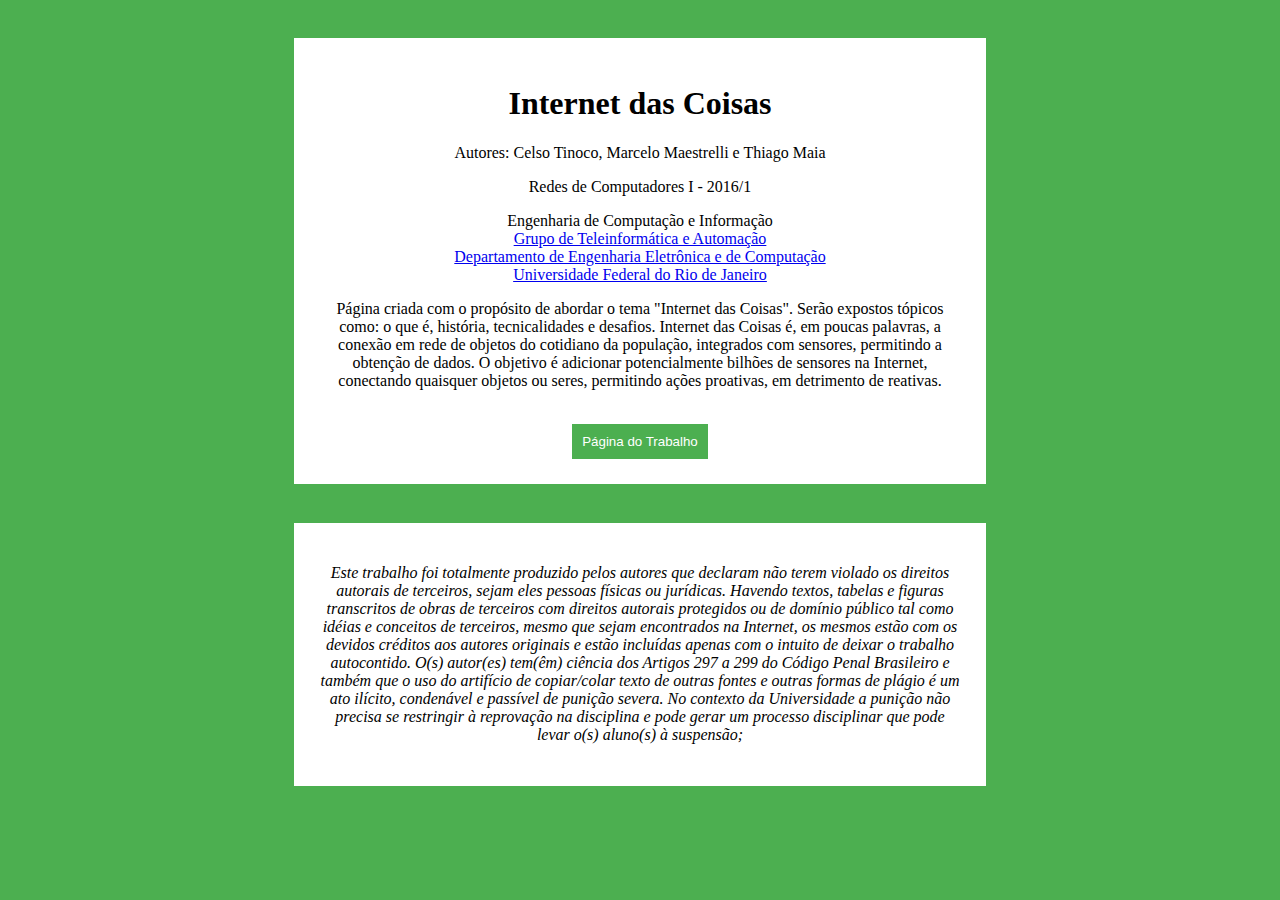
<file: index.html>
<!DOCTYPE html>
<meta charset="UTF-8"> 
<html>
    
  <head>
    <link rel="stylesheet" type="text/css" href="style.css">
    <title>Página Inicial: Internet das Coisas.</title>
  </head>

  <body>
    <div class="intropage">

      <h1 class="center"> Internet das Coisas </h1>
    
      <p class="center"> Autores: Celso Tinoco, Marcelo Maestrelli e Thiago Maia </p>
      <p class="center"> Redes de Computadores I - 2016/1 </p>
      <p class="center"> Engenharia de Computação e Informação<br> 
      <a href="http://www.gta.ufrj.br/"> Grupo de Teleinformática e Automação</a><br>
      <a href="https://www.del.ufrj.br/"> Departamento de Engenharia Eletrônica e de Computação</a><br>
      <a href="https://ufrj.br/"> Universidade Federal do Rio de Janeiro</a></p>
      <p class="center"> 
      Página criada com o propósito de abordar o tema "Internet das Coisas". Serão expostos tópicos como: o que é, história, tecnicalidades e desafios.
	  Internet das Coisas é, em poucas palavras, a conexão em rede de objetos do cotidiano da população, integrados com sensores, permitindo a obtenção de dados. O objetivo é adicionar potencialmente bilhões de sensores na Internet, conectando quaisquer objetos ou seres, permitindo ações proativas, em detrimento de reativas.</p>
      <br/>
      <div style="text-align: center;">
        <form action="iot.html">
          <input class="buttonintro" type="submit" value="Página do Trabalho">  
        </form>
      </div>
    </div>
    <div class="intropage">
    <p class="center"> <i>Este trabalho foi totalmente produzido pelos autores que declaram não terem violado os direitos autorais de terceiros, sejam eles pessoas físicas ou jurídicas. Havendo textos, tabelas e figuras transcritos de obras de terceiros com direitos autorais protegidos ou de domínio público tal como idéias e conceitos de terceiros, mesmo que sejam encontrados na Internet, os mesmos estão com os devidos créditos aos autores originais e estão incluídas apenas com o intuito de deixar o trabalho autocontido. O(s) autor(es) tem(êm) ciência dos Artigos 297 a 299 do Código Penal Brasileiro e também que o uso do artifício de copiar/colar texto de outras fontes e outras formas de plágio é um ato ilícito, condenável e passível de punição severa. No contexto da Universidade a punição não precisa se restringir à reprovação na disciplina e pode gerar um processo disciplinar que pode levar o(s) aluno(s) à suspensão;</i>
    </p>

  </body>

<html>
</file>
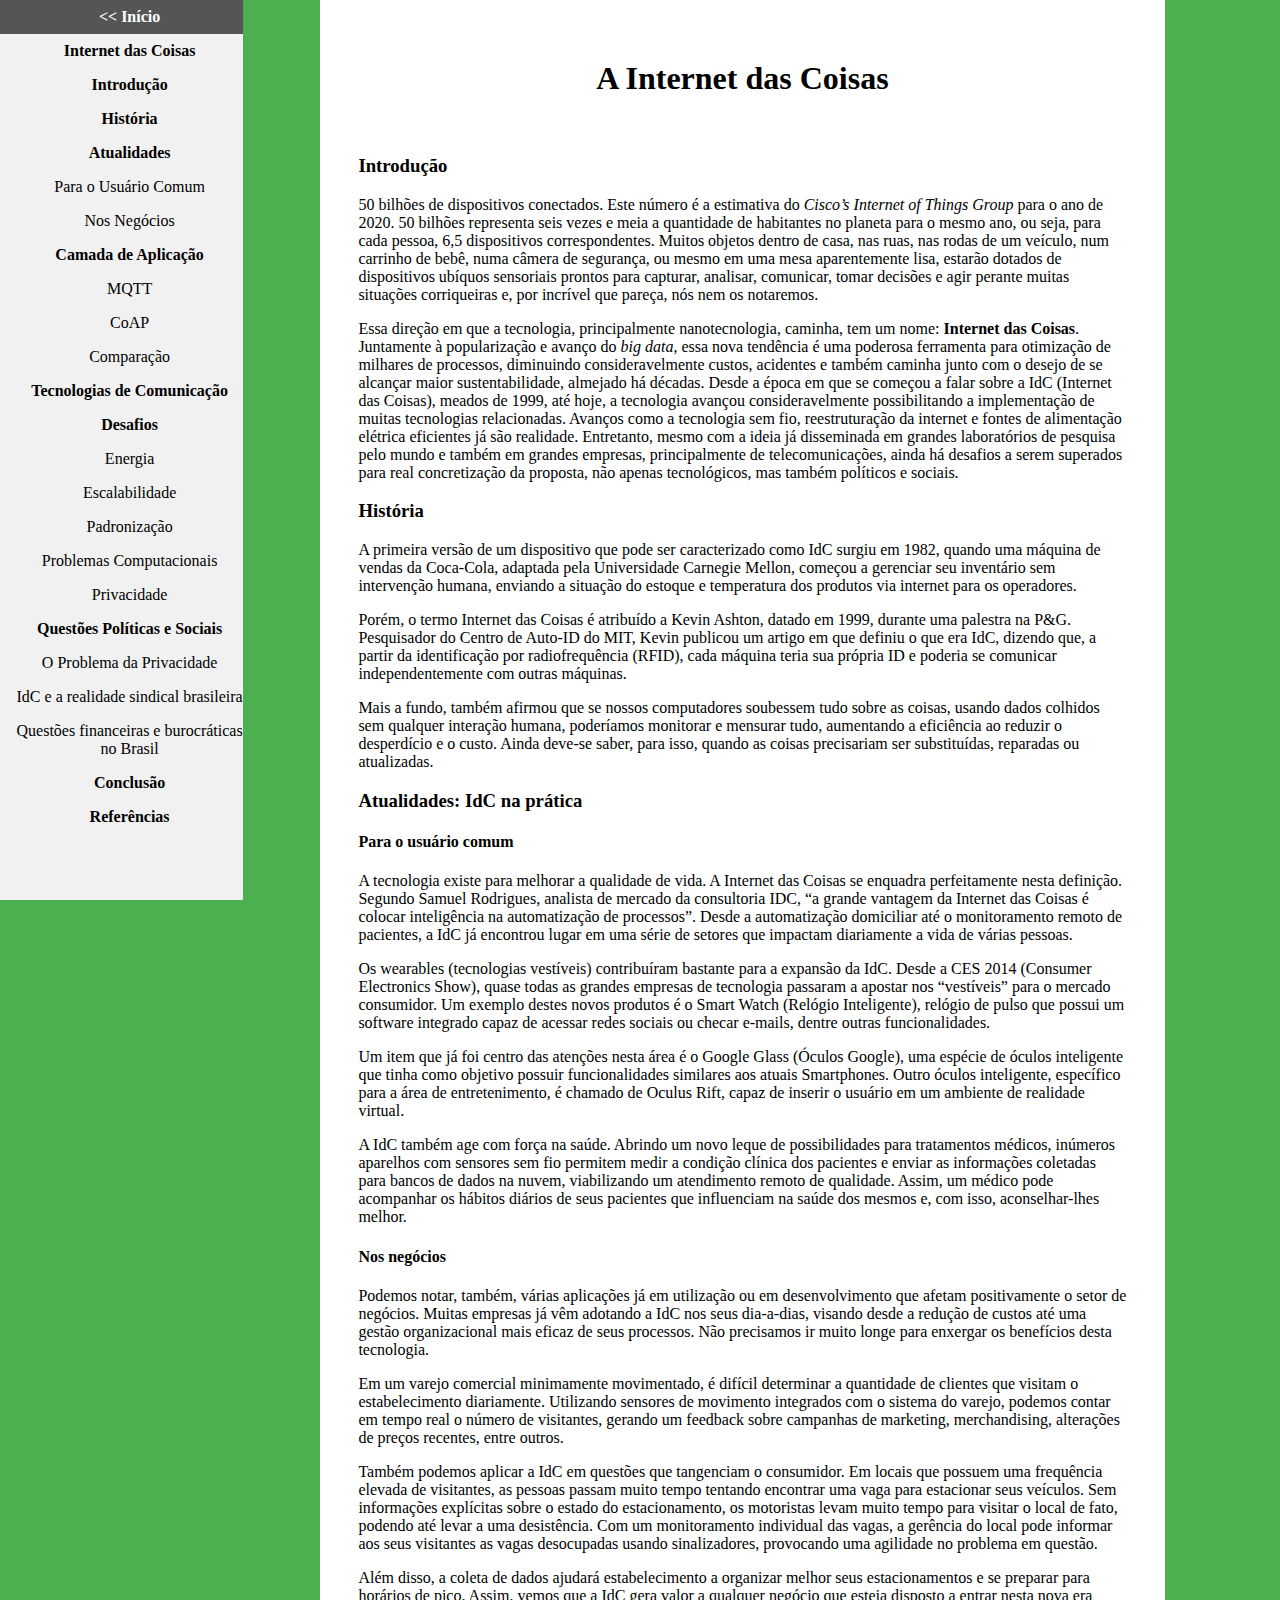
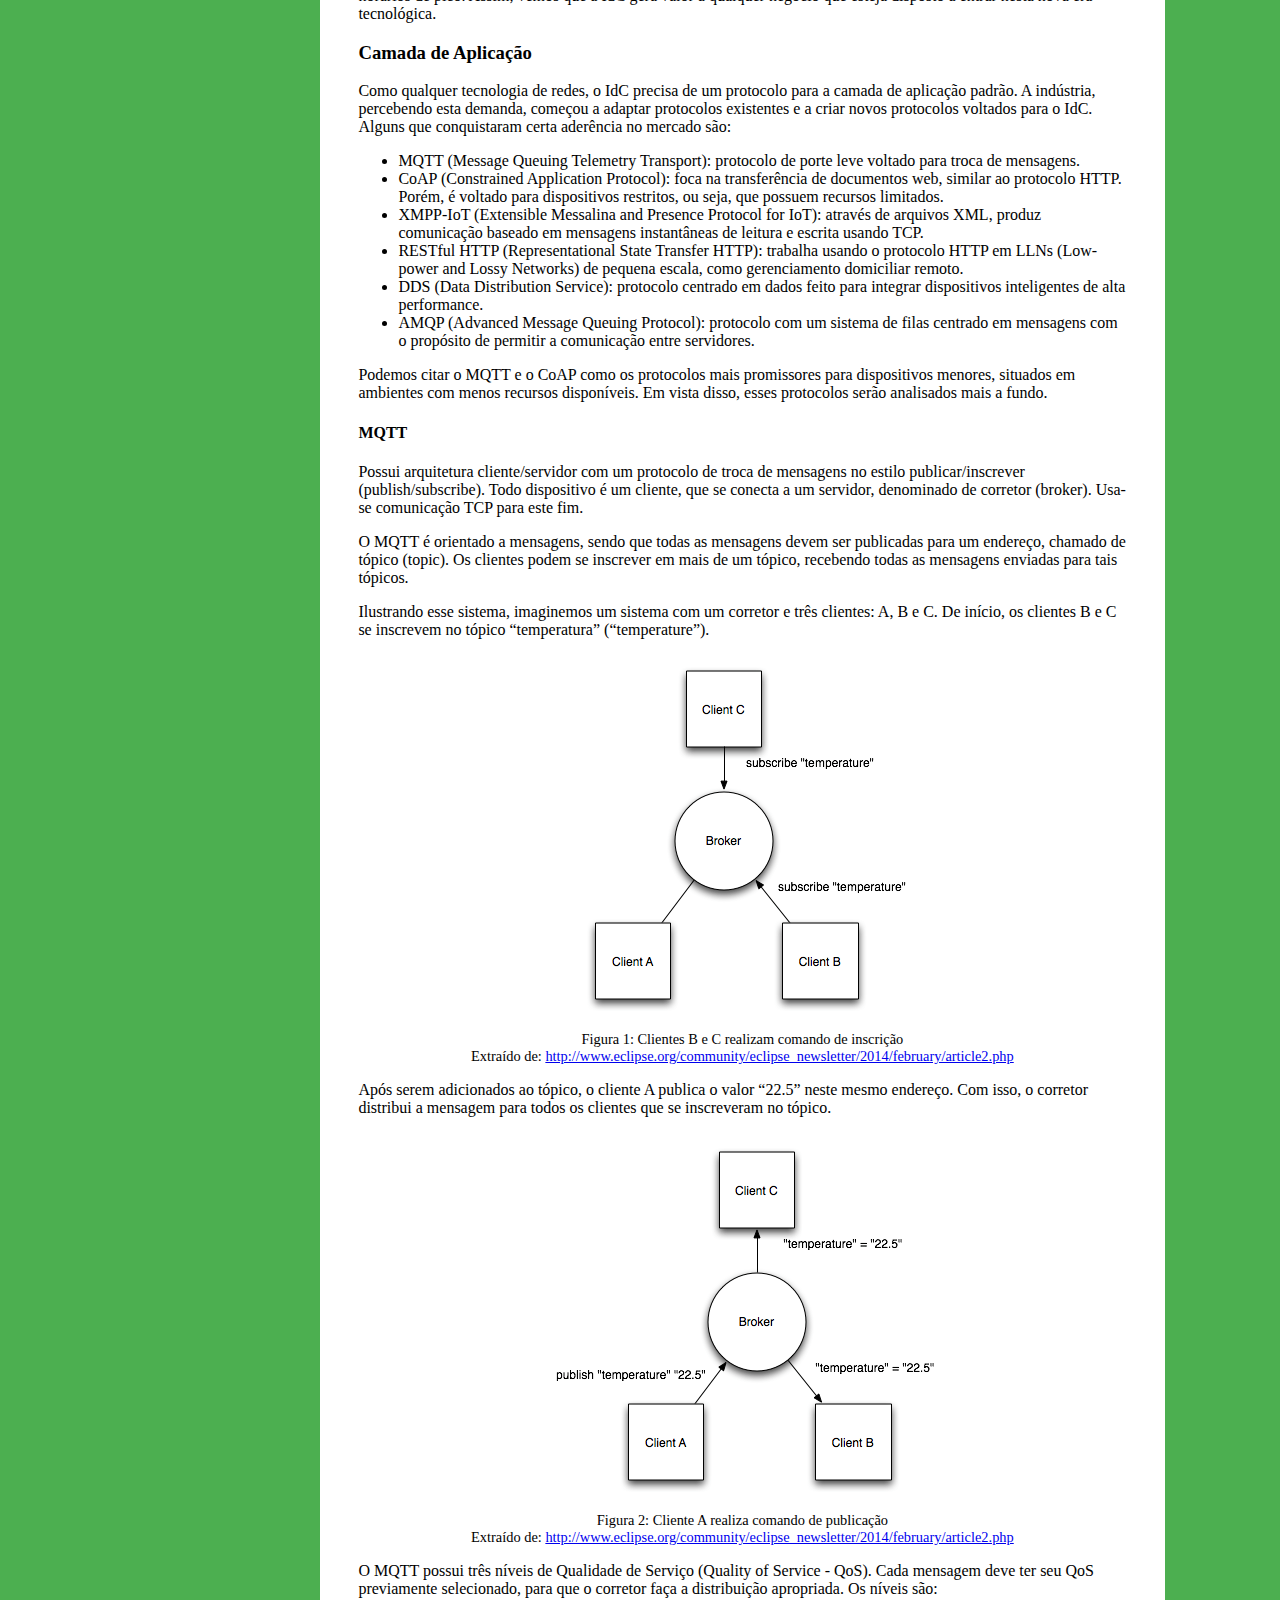
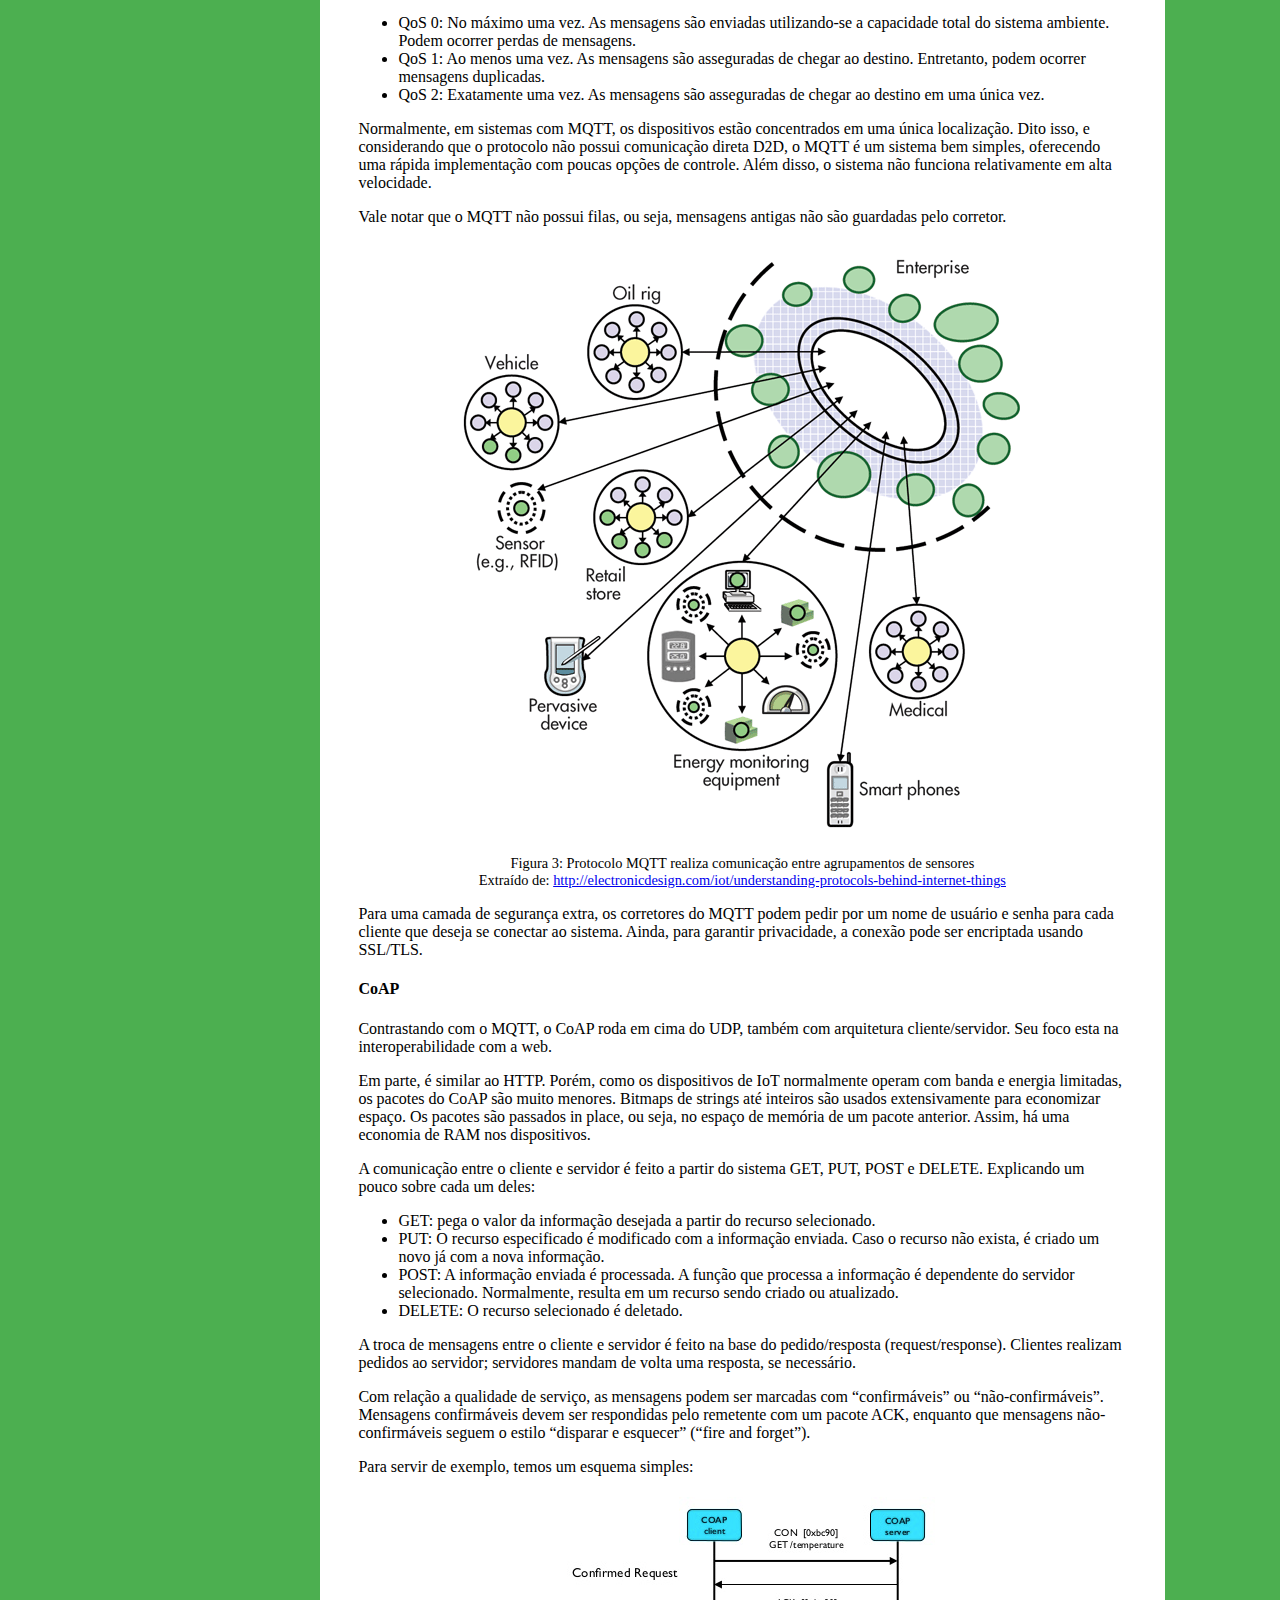
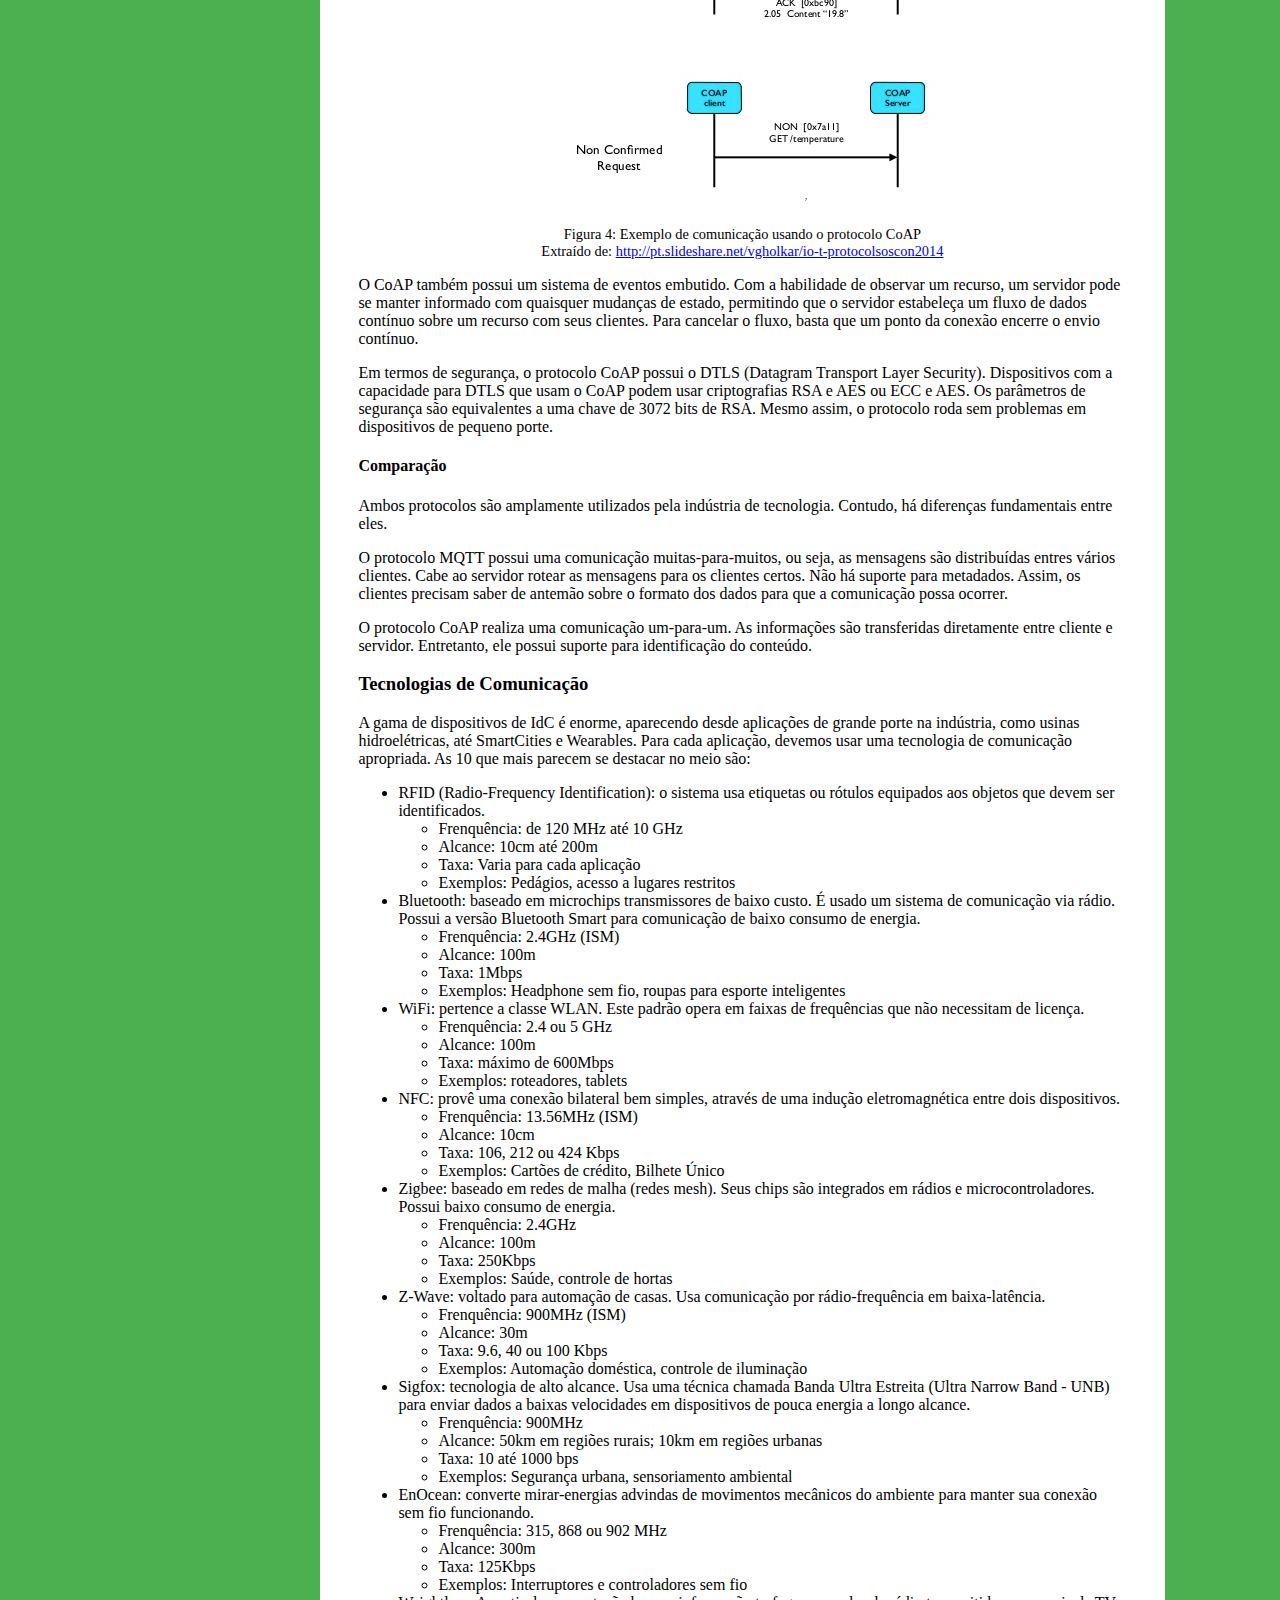
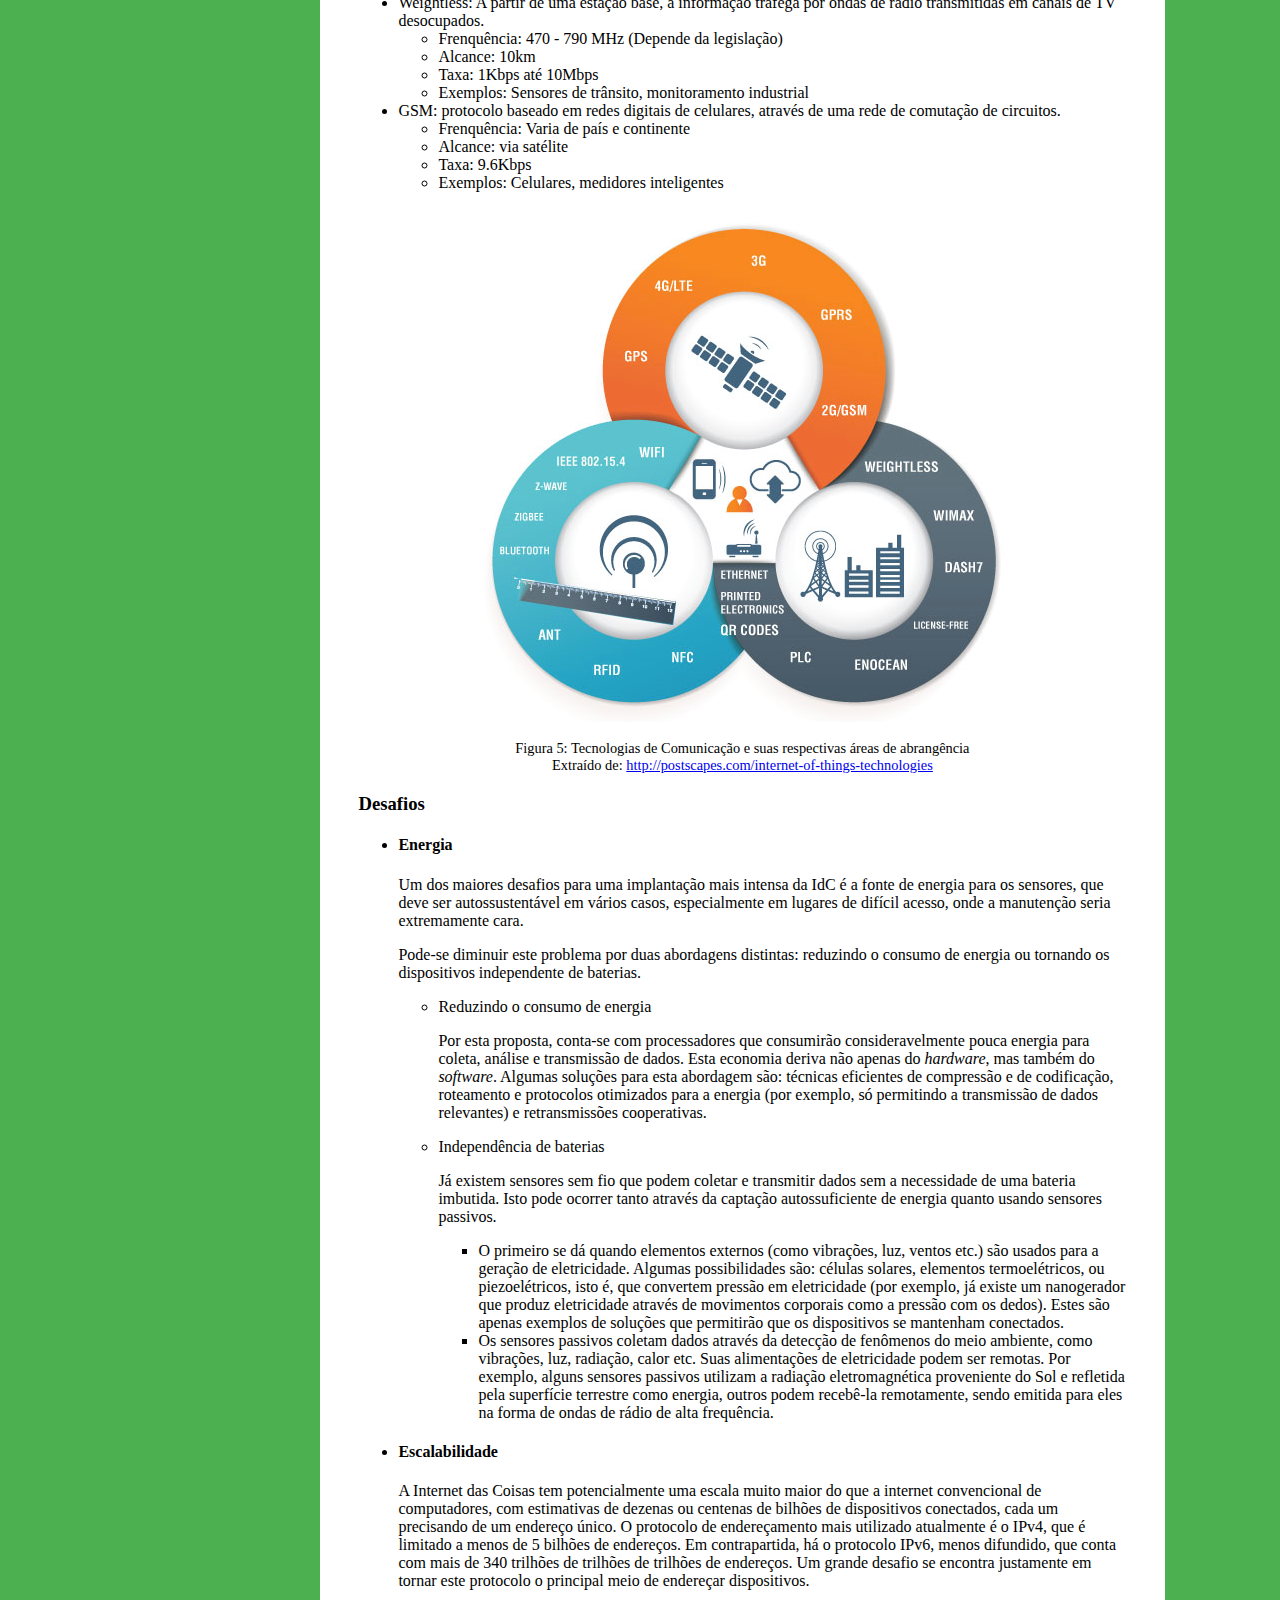
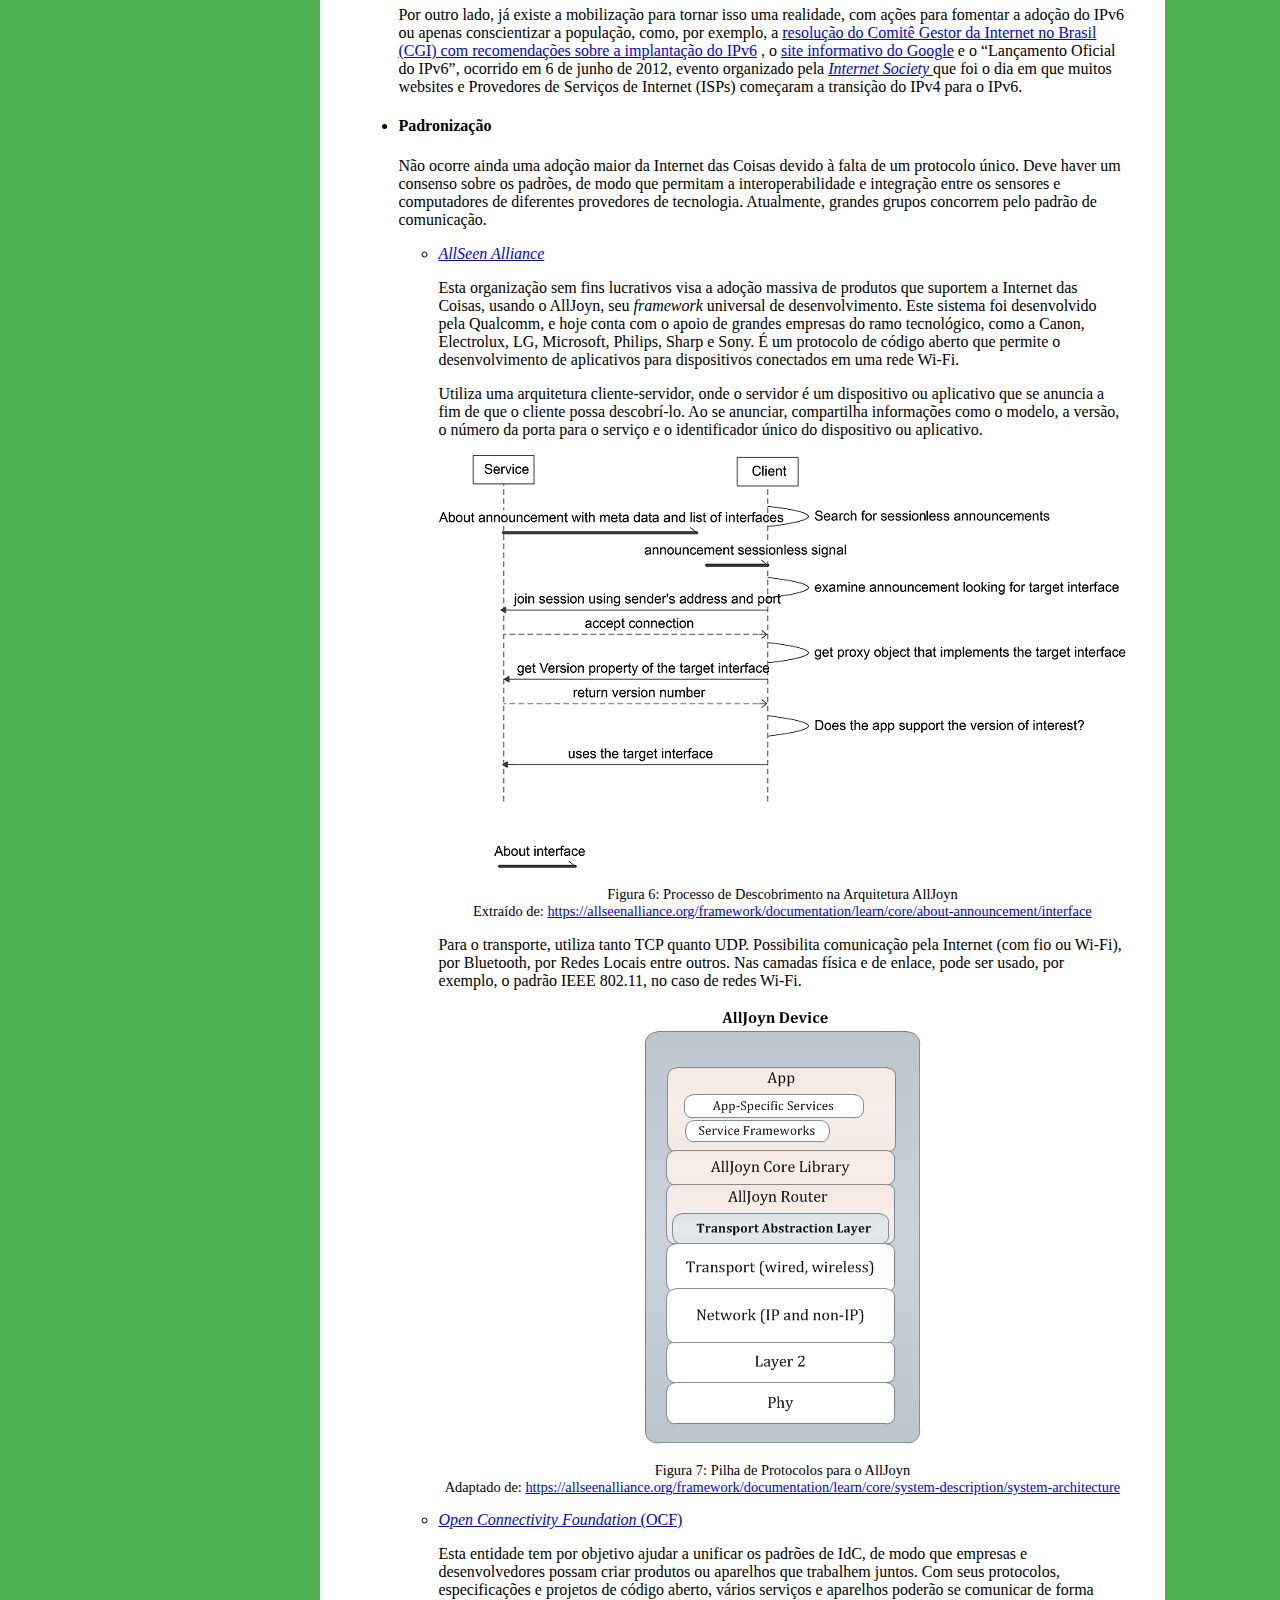
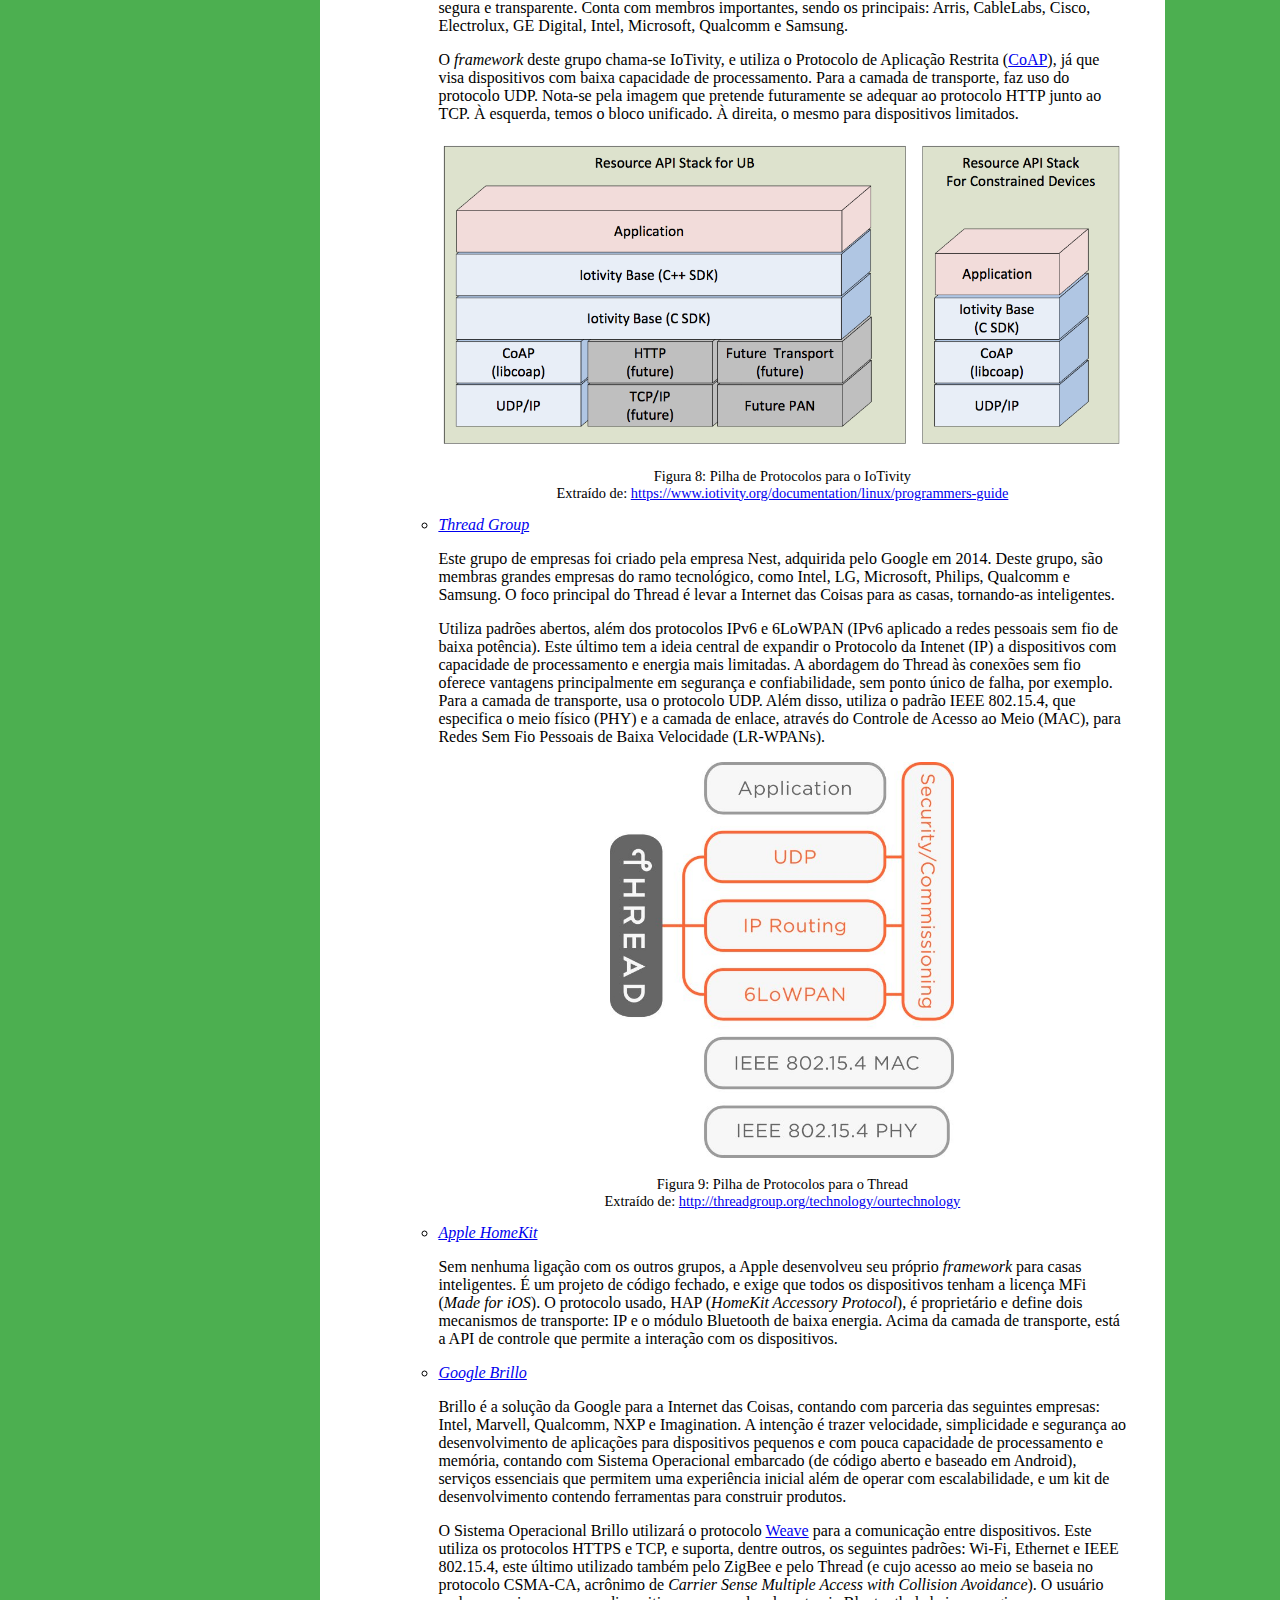
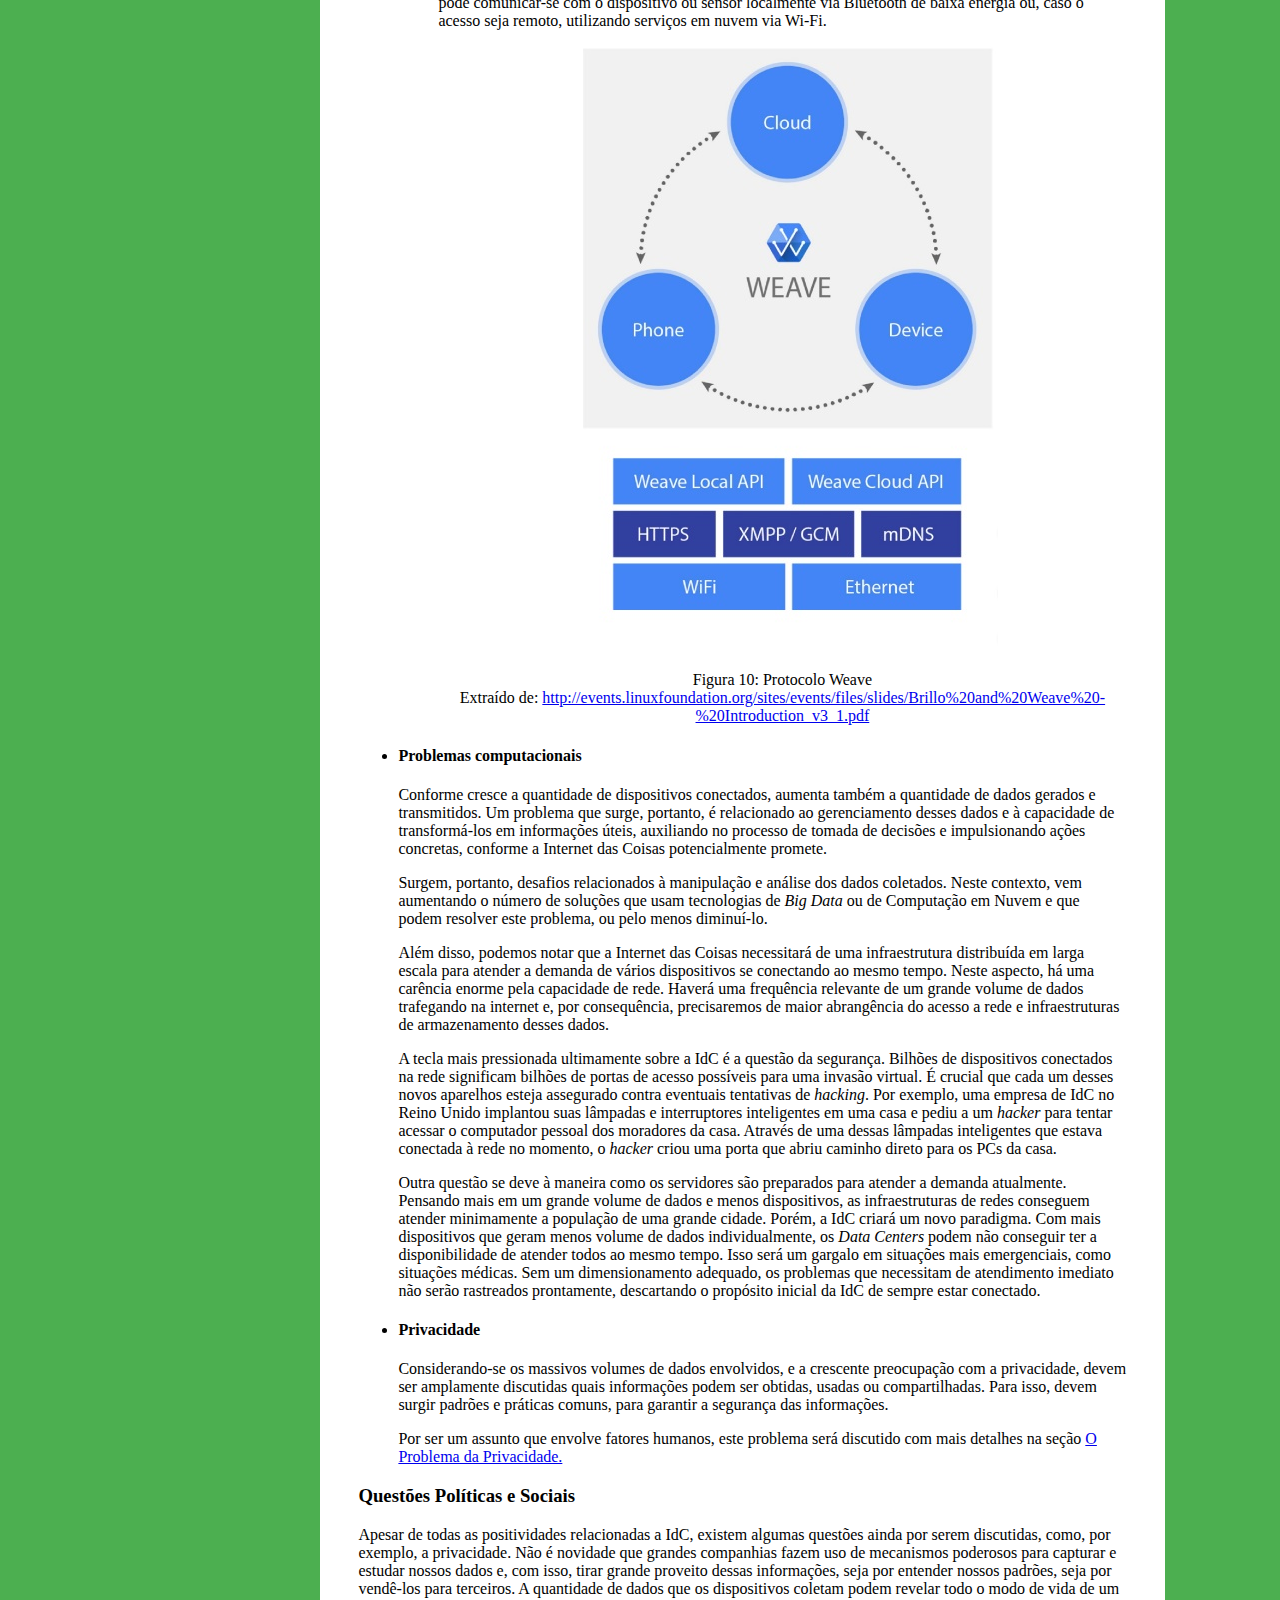
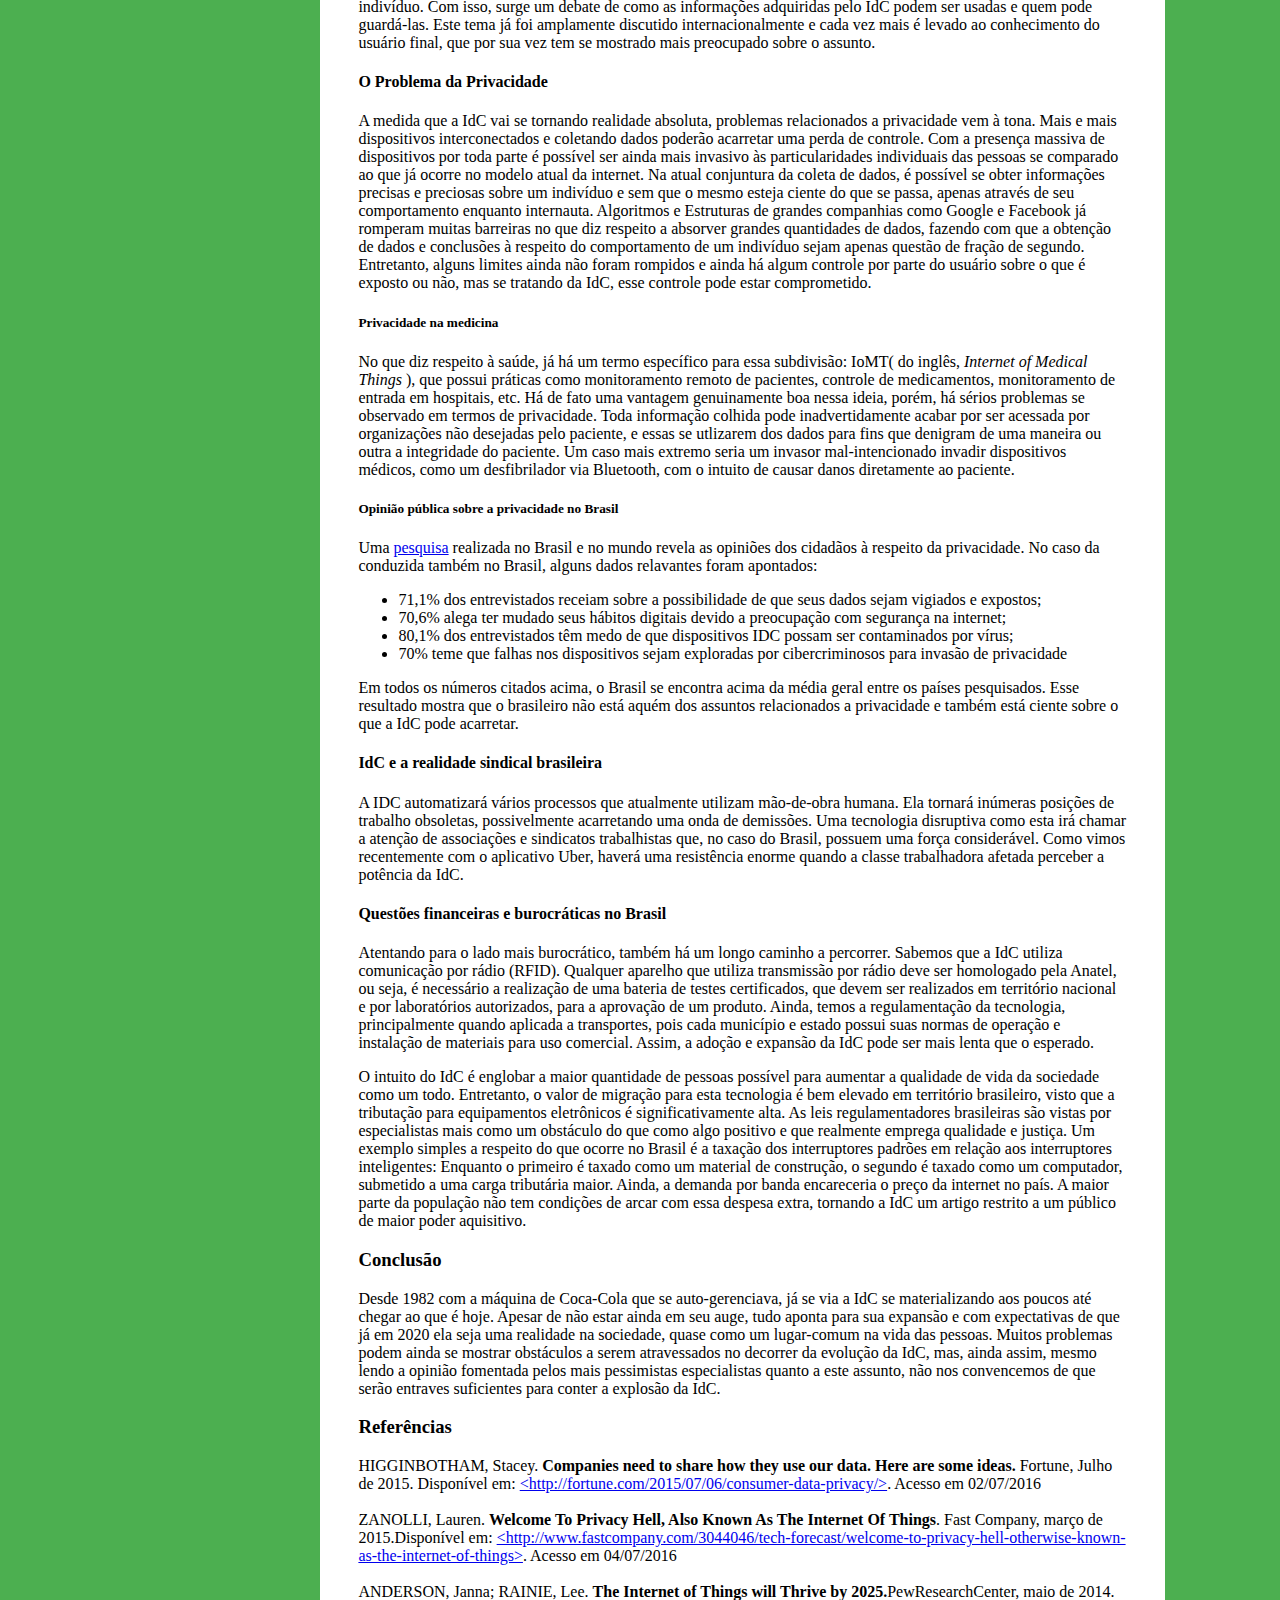
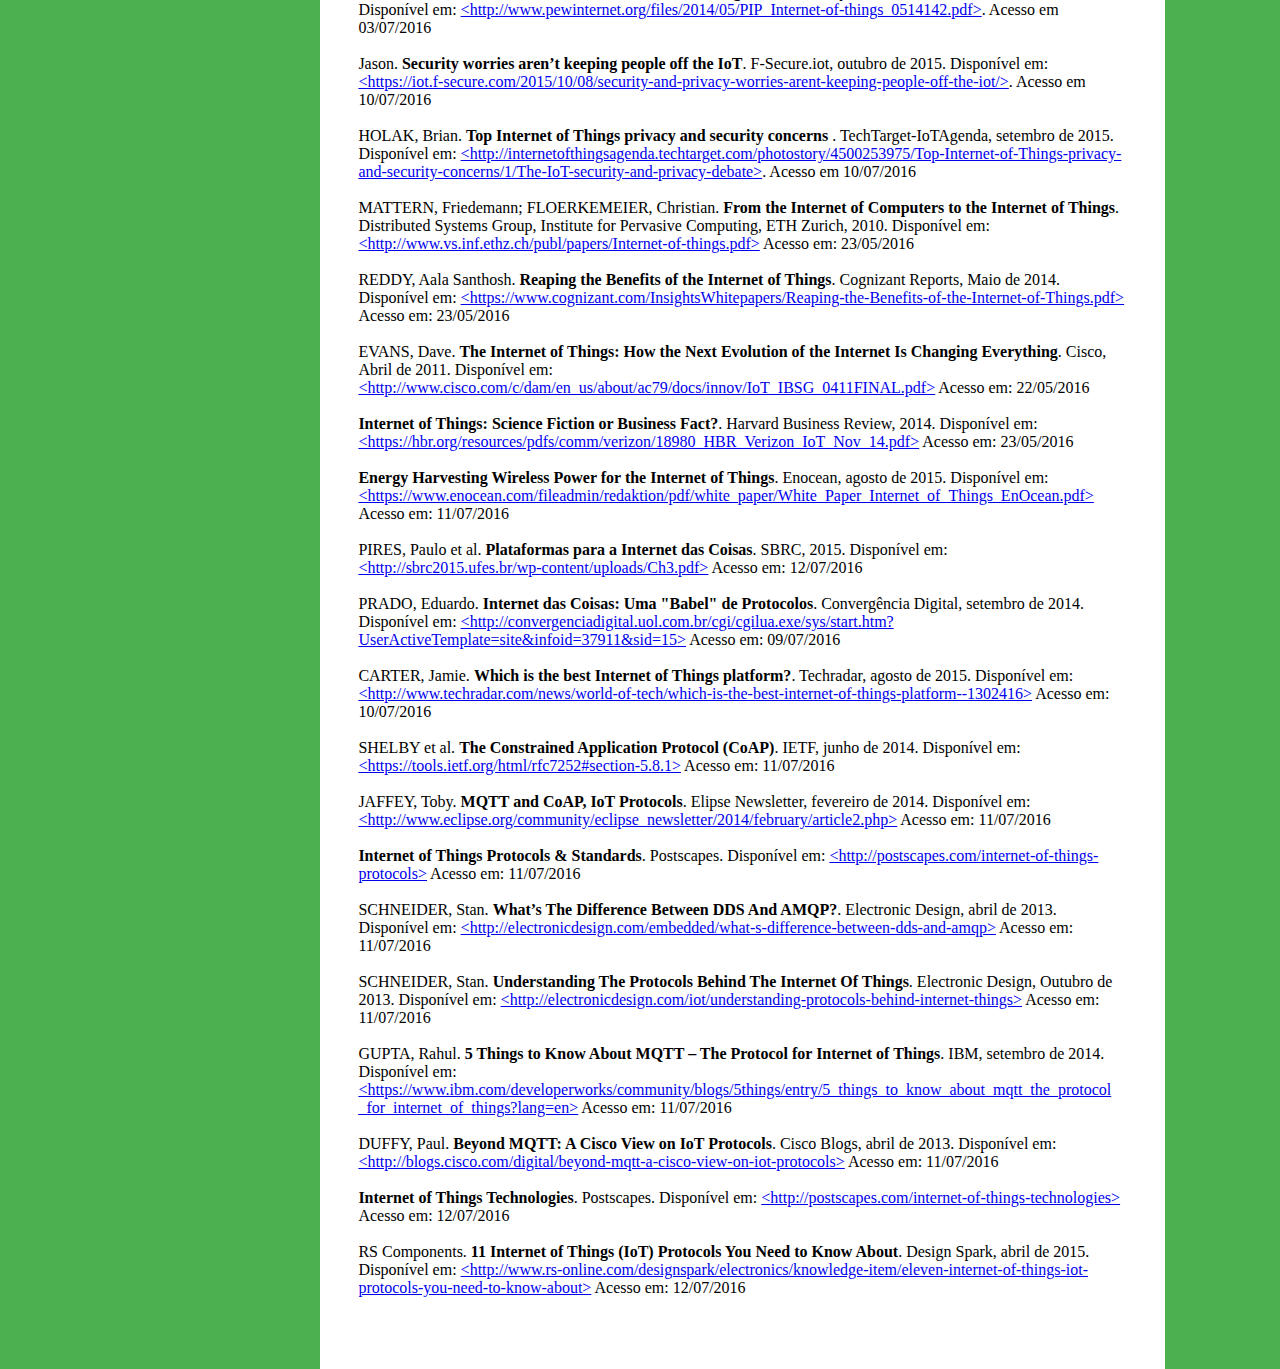
<file: iot.html>
<!DOCTYPE html>
<meta charset="UTF-8"> 
<html>
    
  <head>
    <link rel="stylesheet" type="text/css" href="style.css">
    <title>A Internet das Coisas.</title>    
      
  </head>
  
  <body>

	<ul class="sidenav">
		<li><a href="index.html"><b><< Início</b></a></li>
		<li><a href="#home"><b>Internet das Coisas</b></a></li>
		<li><a href="#intro"><b>Introdução</b></a></li>
		<li><a href="#hist"><b>História</b></a></li>
		<li><a href="#atualidades"><b>Atualidades</b></a></li>
		<li><a href="#commonuser">Para o Usuário Comum</a></li>
		<li><a href="#business">Nos Negócios</a></li>
		<li><a href="#aplicacao"><b>Camada de Aplicação</b></a></li>
		<li><a href="#mqtt">MQTT</a></li>
		<li><a href="#coap">CoAP</a></li>
		<li><a href="#compare">Comparação</a></li>
		<li><a href="#teccom"><b>Tecnologias de Comunicação</b></a></li>
		<li><a href="#desafios"><b>Desafios</b></a></li> 
		<li><a href="#energia">Energia</a></li> 
		<li><a href="#escalabilidade">Escalabilidade</a></li> 
		<li><a href="#padronizacao">Padronização</a></li> 
		<li><a href="#probcomp">Problemas Computacionais</a></li>  
		<li><a href="#privacidade">Privacidade</a></li>
		<li><a href="#qps"><b>Questões Políticas e Sociais</b></a></li>
        <li><a href="#pdp">O Problema da Privacidade</a></li>
        <li><a href="#sindic">IdC e a realidade sindical brasileira</a></li>
        <li><a href="#qfbb">Questões financeiras e burocráticas no Brasil</a></li>
        <li><a href="#conclusao"><b>Conclusão</b></a></li>
        <li><a href="#refer"><b>Referências</b></a></li>
    </ul>

		<article id="home">
			<h1 align=center>A Internet das Coisas</h1><br/>
			<h3 id="intro">Introdução</h3> <!-- Estava /h2 -->
			<p>
			50 bilhões de dispositivos conectados. Este número é a estimativa do <i>Cisco’s Internet of Things Group</i> para o ano de 2020. 50 bilhões representa seis vezes e meia a quantidade de habitantes no planeta para o mesmo ano, ou seja, para cada pessoa, 6,5 dispositivos correspondentes. Muitos objetos dentro de casa, nas ruas, nas rodas de um veículo, num carrinho de bebê, numa câmera de segurança, ou mesmo em uma mesa aparentemente lisa, estarão dotados de dispositivos ubíquos sensoriais prontos para capturar, analisar, comunicar, tomar decisões e agir perante muitas situações corriqueiras e, por incrível que pareça, nós nem os notaremos. 
			</p>
			<p>
			Essa direção em que a tecnologia, principalmente nanotecnologia, caminha, tem um nome: <b>Internet das Coisas</b>. Juntamente à popularização e avanço do <i>big data</i>, essa nova tendência é uma poderosa ferramenta para otimização de milhares de processos, diminuindo consideravelmente custos, acidentes e também caminha junto com o desejo de se alcançar maior sustentabilidade, almejado há décadas. Desde a época em que se começou a falar sobre a IdC (Internet das Coisas), meados de 1999, até hoje, a tecnologia avançou consideravelmente possibilitando a implementação de muitas tecnologias relacionadas. Avanços como a tecnologia sem fio, reestruturação da internet e fontes de alimentação elétrica eficientes já são realidade. Entretanto, mesmo com a ideia já disseminada em grandes laboratórios de pesquisa pelo mundo e também em grandes empresas, principalmente de telecomunicações, ainda há desafios a serem superados para real concretização da proposta, não apenas tecnológicos, mas também políticos e sociais. 
		    </p>

		    <h3 id="hist">História</h3>
		    <p>
			A primeira versão de um dispositivo que pode ser caracterizado como IdC surgiu em 1982, quando uma máquina de vendas da Coca-Cola, adaptada pela Universidade Carnegie Mellon, começou a gerenciar seu inventário sem intervenção humana, enviando a situação do estoque e temperatura dos produtos via internet para os operadores.
			</p>
			<p>
			Porém, o termo Internet das Coisas é atribuído a Kevin Ashton, datado em 1999, durante uma palestra na P&G. Pesquisador do Centro de Auto-ID do MIT, Kevin publicou um artigo em que definiu o que era IdC, dizendo que, a partir da identificação por radiofrequência (RFID), cada máquina teria sua própria ID e poderia se comunicar independentemente com outras máquinas. 
			</p>
			<p>
			Mais a fundo, também afirmou que se nossos computadores soubessem tudo sobre as coisas, usando dados colhidos sem qualquer interação humana, poderíamos monitorar e mensurar tudo, aumentando a eficiência ao reduzir o desperdício e o custo. Ainda deve-se saber, para isso, quando as coisas precisariam ser substituídas, reparadas ou atualizadas.
		    </p>


		    <h3 id="atualidades"> Atualidades: IdC na prática </h3>
		    <h4 id="commonuser">Para o usuário comum</h4>
			<div id="atualidadesComum"> 
		    <p>
		   	A tecnologia existe para melhorar a qualidade de vida. A Internet das Coisas se enquadra perfeitamente nesta definição. Segundo Samuel Rodrigues, analista de mercado da consultoria IDC, “a grande vantagem da Internet das Coisas é colocar inteligência na automatização de processos”. Desde a automatização domiciliar até o monitoramento remoto de pacientes, a IdC já encontrou lugar em uma série de setores que impactam diariamente a vida de várias pessoas.
			</p>

			<p>
			Os wearables (tecnologias vestíveis) contribuíram bastante para a expansão da IdC. Desde a CES 2014 (Consumer Electronics Show), quase todas as grandes empresas de tecnologia passaram a apostar nos “vestíveis” para o mercado consumidor. Um exemplo destes novos produtos é o Smart Watch (Relógio Inteligente), relógio de pulso que possui um software integrado capaz de acessar redes sociais ou checar e-mails, dentre outras funcionalidades.
		    </p>
		    <p>
		    Um item que já foi centro das atenções nesta área é o Google Glass (Óculos Google),  uma espécie de óculos inteligente que tinha como objetivo possuir funcionalidades similares aos atuais Smartphones. Outro óculos inteligente, específico para a área de entretenimento, é chamado de Oculus Rift, capaz de inserir o usuário em um ambiente de realidade virtual.
		    </p>
			<p>
			A IdC também age com força na saúde. Abrindo um novo leque de possibilidades para tratamentos médicos, inúmeros aparelhos com sensores sem fio permitem medir a condição clínica dos pacientes e enviar as informações coletadas para bancos de dados na nuvem, viabilizando um atendimento remoto de qualidade. Assim, um médico pode acompanhar os hábitos diários de seus pacientes que influenciam na saúde dos mesmos e, com isso, aconselhar-lhes melhor.
			</p>
			</div> 

			<h4 id= "business">Nos negócios</h4>
			<p>
			Podemos notar, também, várias aplicações já em utilização ou em desenvolvimento que afetam positivamente o setor de negócios. Muitas empresas já vêm adotando a IdC nos seus dia-a-dias, visando desde a redução de custos até uma gestão organizacional mais eficaz de seus processos. Não precisamos ir muito longe para enxergar os benefícios desta tecnologia.
			</p>
			<p>
			Em um varejo comercial minimamente movimentado, é difícil determinar a quantidade de clientes que visitam o estabelecimento diariamente. Utilizando sensores de movimento integrados com o sistema do varejo, podemos contar em tempo real o número de visitantes, gerando um feedback sobre campanhas de marketing, merchandising, alterações de preços recentes, entre outros.
			</p>
			<p>
			Também podemos aplicar a IdC em questões que tangenciam o consumidor. Em locais que possuem uma frequência elevada de visitantes, as pessoas passam muito tempo tentando encontrar uma vaga para estacionar seus veículos. Sem informações explícitas sobre o estado do estacionamento, os motoristas levam muito tempo para visitar o local de fato, podendo até levar a uma desistência. Com um monitoramento individual das vagas, a gerência do local pode informar aos seus visitantes as vagas desocupadas usando sinalizadores, provocando uma agilidade no problema em questão.
			</p>
			<p>
			Além disso, a coleta de dados ajudará  estabelecimento a organizar melhor seus estacionamentos e se preparar para horários de pico. Assim, vemos que a IdC gera valor a qualquer negócio que esteja disposto a entrar nesta nova era tecnológica.
			</p>

			<h3 id="aplicacao">Camada de Aplicação</h3>
			<p>
				Como qualquer tecnologia de redes, o IdC precisa de um protocolo para a camada de aplicação padrão. A indústria, percebendo esta demanda, começou a adaptar protocolos existentes e a criar novos protocolos voltados para o IdC. Alguns que conquistaram certa aderência no mercado são:
			</p>
			<ul>
				<li>
					MQTT (Message Queuing Telemetry Transport): protocolo de porte leve voltado para troca de mensagens.
				</li>
				<li>
					CoAP (Constrained Application Protocol): foca na transferência de documentos web, similar ao protocolo HTTP. Porém, é voltado para dispositivos restritos, ou seja, que possuem recursos limitados.
				</li>
				<li>
					XMPP-IoT (Extensible Messalina and Presence Protocol for IoT): através de arquivos XML, produz comunicação baseado em mensagens instantâneas de leitura e escrita usando TCP.
				</li>
				<li>
					RESTful HTTP (Representational State Transfer HTTP): trabalha usando o protocolo HTTP em LLNs (Low-power and Lossy Networks) de pequena escala, como gerenciamento domiciliar remoto.
				</li>
				<li>
					DDS (Data Distribution Service): protocolo centrado em dados feito para integrar dispositivos inteligentes de alta performance.
				</li>
				<li>
					AMQP (Advanced Message Queuing Protocol): protocolo com um sistema de filas centrado em mensagens com o propósito de permitir a comunicação entre servidores.
				</li>
			</ul>
			<p>
				Podemos citar o MQTT e o CoAP como os protocolos mais promissores para dispositivos menores, situados em ambientes com menos recursos disponíveis. Em vista disso, esses protocolos serão analisados mais a fundo.
			</p>
			<h4 id="mqtt">MQTT</h4>
			<p>	
				Possui arquitetura cliente/servidor com um protocolo de troca de mensagens no estilo publicar/inscrever (publish/subscribe). Todo dispositivo é um cliente, que se conecta a um servidor, denominado de corretor (broker). Usa-se comunicação TCP para este fim.
			</p>
			<p>
				O MQTT é orientado a mensagens, sendo que todas as mensagens devem ser publicadas para um endereço, chamado de tópico (topic). Os clientes podem se inscrever em mais de um tópico, recebendo todas as mensagens enviadas para tais tópicos.
			</p>
			<p>
				Ilustrando esse sistema, imaginemos um sistema com um corretor e três clientes: A, B e C. De início, os clientes B e C se inscrevem no tópico “temperatura” (“temperature”).
			</p>
			<div align="center">
					<img src="img/exemplo1.png" alt="Exemplo Parte 1">
					<p style="font-size:90%;">Figura 1: Clientes B e C realizam comando de inscrição
					<br>Extraído de: <a href="http://www.eclipse.org/community/eclipse_newsletter/2014/february/article2.php"> http://www.eclipse.org/community/eclipse_newsletter/2014/february/article2.php</a>
					</p>
			</div>
			<p>
				Após serem adicionados ao tópico, o cliente A publica o valor “22.5” neste mesmo endereço. Com isso, o corretor distribui a mensagem para todos os clientes que se inscreveram no tópico.
			</p>
			<div align="center">
					<img src="img/exemplo2.png" alt="Exemplo Parte 2">
					<p style="font-size:90%;">Figura 2: Cliente A realiza comando de publicação
					<br>Extraído de: <a href="http://www.eclipse.org/community/eclipse_newsletter/2014/february/article2.php"> http://www.eclipse.org/community/eclipse_newsletter/2014/february/article2.php</a>
					</p>
			</div>
			<p>
				O MQTT possui três níveis de Qualidade de Serviço (Quality of Service - QoS). Cada mensagem deve ter seu QoS previamente selecionado, para que o corretor faça a distribuição apropriada. Os níveis são:
			</p>
			<ul>
				<li>
					QoS 0: No máximo uma vez. As mensagens são enviadas utilizando-se a capacidade total do sistema ambiente. Podem ocorrer perdas de mensagens.
				</li>
				<li>
					QoS 1: Ao menos uma vez. As mensagens são asseguradas de chegar ao destino. Entretanto, podem ocorrer mensagens duplicadas.
				</li>
				<li>
					QoS 2: Exatamente uma vez. As mensagens são asseguradas de chegar ao destino em uma única vez.
				</li>
			</ul>
			<p>
				Normalmente, em sistemas com MQTT, os dispositivos estão concentrados em uma única localização. Dito isso, e considerando que o protocolo não possui comunicação direta D2D, o MQTT é um sistema bem simples, oferecendo uma rápida implementação com poucas opções de controle. Além disso, o sistema não funciona relativamente em alta velocidade.
			</p>
			<p>
				Vale notar que o MQTT não possui filas, ou seja, mensagens antigas não são guardadas pelo corretor.
			</p>
			<div align="center">
					<img src="img/mqtt.gif" alt="MQTT">
					<p style="font-size:90%;">Figura 3: Protocolo MQTT realiza comunicação entre agrupamentos de sensores
					<br>Extraído de: <a href="http://electronicdesign.com/iot/understanding-protocols-behind-internet-things"> http://electronicdesign.com/iot/understanding-protocols-behind-internet-things</a>
					</p>
			</div>
			<p>
				Para uma camada de segurança extra, os corretores do MQTT podem pedir por um nome de usuário e senha para cada cliente que deseja se conectar ao sistema. Ainda, para garantir privacidade, a conexão pode ser encriptada usando SSL/TLS.
			</p>
			<h4 id="coap">CoAP</h4>
			<p>
				Contrastando com o MQTT, o CoAP roda em cima do UDP, também com arquitetura cliente/servidor. Seu foco esta na interoperabilidade com a web.
			</p>
			<p>
				Em parte, é similar ao HTTP. Porém, como os dispositivos de IoT normalmente operam com banda e energia limitadas, os pacotes do CoAP são muito menores. Bitmaps de strings até inteiros são usados extensivamente para economizar espaço. Os pacotes são passados in place, ou seja, no espaço de memória de um pacote anterior. Assim, há uma economia de RAM nos dispositivos.
			</p>
			<p>
				A comunicação entre o cliente e servidor é feito a partir do sistema GET, PUT, POST e DELETE. Explicando um pouco sobre cada um deles:
			</p>
			<ul>
				<li>
					GET: pega o valor da informação desejada a partir do recurso selecionado.
				</li>
				<li>
					PUT: O recurso especificado é modificado com a informação enviada. Caso o recurso não exista, é criado um novo já com a nova informação.
				</li>
				<li>
					POST: A informação enviada é processada. A função que processa a informação é dependente do servidor selecionado. Normalmente, resulta em um recurso sendo criado ou atualizado.
				</li>
				<li>
					DELETE: O recurso selecionado é deletado.
				</li>
			</ul>
			<p>
				A troca de mensagens entre o cliente e servidor é feito na base do pedido/resposta (request/response). Clientes realizam pedidos ao servidor; servidores mandam de volta uma resposta, se necessário.
			</p>
			<p>
				Com relação a qualidade de serviço, as mensagens podem ser marcadas com “confirmáveis” ou “não-confirmáveis”. Mensagens confirmáveis devem ser respondidas pelo remetente com um pacote ACK, enquanto que mensagens não-confirmáveis seguem o estilo “disparar e esquecer” (“fire and forget”).
			</p>
			<p>
				Para servir de exemplo, temos um esquema simples:
			</p>
			<div align="center">
					<img src="img/coap.png" alt="CoAP">
					<p style="font-size:90%;">Figura 4: Exemplo de comunicação usando o protocolo CoAP
					<br>Extraído de: <a href="http://pt.slideshare.net/vgholkar/io-t-protocolsoscon2014"> http://pt.slideshare.net/vgholkar/io-t-protocolsoscon2014</a>
					</p>
			</div>
			<p>
				O CoAP também possui um sistema de eventos embutido. Com a habilidade de observar um recurso, um servidor pode se manter informado com quaisquer mudanças de estado, permitindo que o servidor estabeleça um fluxo de dados contínuo sobre um recurso com seus clientes. Para cancelar o fluxo, basta que um ponto da conexão encerre o envio contínuo.
			</p>
			<p>
				Em termos de segurança, o protocolo CoAP possui o DTLS (Datagram Transport Layer Security). Dispositivos com a capacidade para DTLS que usam o CoAP podem usar criptografias RSA e AES ou ECC e AES. Os parâmetros de segurança são equivalentes a uma chave de 3072 bits de RSA. Mesmo assim, o protocolo roda sem problemas em dispositivos de pequeno porte.
			</p>
			<h4 id="compare">Comparação</h4>
			<p>
				Ambos protocolos são amplamente utilizados pela indústria de tecnologia. Contudo, há diferenças fundamentais entre eles.
			</p>
			<p>
				O protocolo MQTT possui uma comunicação muitas-para-muitos, ou seja, as mensagens são distribuídas entres vários clientes. Cabe ao servidor rotear as mensagens para os clientes certos. Não há suporte para metadados. Assim, os clientes precisam saber de antemão sobre o formato dos dados para que a comunicação possa ocorrer.
			</p>
			<p>
				O protocolo CoAP realiza uma comunicação um-para-um. As informações são transferidas diretamente entre cliente e servidor. Entretanto, ele possui suporte para identificação do conteúdo.
			</p>
			<h3 id="teccom">Tecnologias de Comunicação</h3>
			<p>
				A gama de dispositivos de IdC é enorme, aparecendo desde aplicações de grande porte na indústria, como usinas hidroelétricas, até SmartCities e Wearables. Para cada aplicação, devemos usar uma tecnologia de comunicação apropriada. As 10 que mais parecem se destacar no meio são:
			</p>
			<ul>
				<li>
					RFID (Radio-Frequency Identification): o sistema usa etiquetas ou rótulos equipados aos objetos que devem ser identificados.
					<ul>
						<li>
							Frenquência: de 120 MHz até 10 GHz
						</li>
						<li>
							Alcance: 10cm até 200m
						</li>
						<li>
							Taxa: Varia para cada aplicação
						</li>
						<li>
							Exemplos: Pedágios, acesso a lugares restritos
						</li>
					</ul>
				</li>
				<li>
					Bluetooth: baseado em microchips transmissores de baixo custo. É usado um sistema de comunicação via rádio. Possui a versão Bluetooth Smart para comunicação de baixo consumo de energia.
					<ul>
						<li>
							Frenquência: 2.4GHz (ISM)
						</li>
						<li>
							Alcance: 100m
						</li>
						<li>
							Taxa: 1Mbps
						</li>
						<li>
							Exemplos: Headphone sem fio, roupas para esporte inteligentes
						</li>
					</ul>
				</li>
				<li>
					WiFi: pertence a classe WLAN. Este padrão opera em faixas de frequências que não necessitam de licença.
					<ul>
						<li>
							Frenquência: 2.4 ou 5 GHz
						</li>
						<li>
							Alcance: 100m
						</li>
						<li>
							Taxa: máximo de 600Mbps
						</li>
						<li>
							Exemplos: roteadores, tablets
						</li>
					</ul>
				</li>
				<li>
					NFC: provê uma conexão bilateral bem simples, através de uma indução eletromagnética entre dois dispositivos.
					<ul>
						<li>
							Frenquência: 13.56MHz (ISM)
						</li>
						<li>
							Alcance: 10cm
						</li>
						<li>
							Taxa: 106, 212 ou 424 Kbps
						</li>
						<li>
							Exemplos: Cartões de crédito, Bilhete Único
						</li>
					</ul>
				</li>
				<li>
					Zigbee: baseado em redes de malha (redes mesh). Seus chips são integrados em rádios e microcontroladores. Possui baixo consumo de energia.
					<ul>
						<li>
							Frenquência: 2.4GHz
						</li>
						<li>
							Alcance: 100m
						</li>
						<li>
							Taxa: 250Kbps
						</li>
						<li>
							Exemplos: Saúde, controle de hortas
						</li>
					</ul>
				</li>
				<li>
					Z-Wave: voltado para automação de casas. Usa comunicação por rádio-frequência em baixa-latência.
					<ul>
						<li>
							Frenquência: 900MHz (ISM)
						</li>
						<li>
							Alcance: 30m
						</li>
						<li>
							Taxa: 9.6, 40 ou 100 Kbps
						</li>
						<li>
							Exemplos: Automação doméstica, controle de iluminação
						</li>
					</ul>
				</li>
				<li>
					Sigfox: tecnologia de alto alcance. Usa uma técnica chamada Banda Ultra Estreita (Ultra Narrow Band - UNB) para enviar dados a baixas velocidades em dispositivos de pouca energia a longo alcance.
					<ul>
						<li>
							Frenquência: 900MHz
						</li>
						<li>
							Alcance: 50km em regiões rurais; 10km em regiões urbanas
						</li>
						<li>
							Taxa: 10 até 1000 bps
						</li>
						<li>
							Exemplos: Segurança urbana, sensoriamento ambiental
						</li>
					</ul>
				</li>
				<li>
					EnOcean: converte mirar-energias advindas de movimentos mecânicos do ambiente para manter sua conexão sem fio funcionando.
					<ul>
						<li>
							Frenquência: 315, 868 ou 902 MHz
						</li>
						<li>
							Alcance: 300m
						</li>
						<li>
							Taxa: 125Kbps
						</li>
						<li>
							Exemplos: Interruptores e controladores sem fio
						</li>
					</ul>
				</li>
				<li>
					Weightless: A partir de uma estação base, a informação trafega por ondas de rádio transmitidas em canais de TV desocupados.
					<ul>
						<li>
							Frenquência: 470 - 790 MHz (Depende da legislação)
						</li>
						<li>
							Alcance: 10km
						</li>
						<li>
							Taxa: 1Kbps até 10Mbps
						</li>
						<li>
							Exemplos: Sensores de trânsito, monitoramento industrial
						</li>
					</ul>
				</li>
				<li>
					GSM: protocolo baseado em redes digitais de celulares, através de uma rede de comutação de circuitos.
					<ul>
						<li>
							Frenquência: Varia de país e continente
						</li>
						<li>
							Alcance: via satélite
						</li>
						<li>
							Taxa: 9.6Kbps
						</li>
						<li>
							Exemplos: Celulares, medidores inteligentes
						</li>
					</ul>
				</li>
			</ul>
			<div align="center">
					<img src="img/tech_comu.png" alt="Tecnologias de Comunicação">
					<p style="font-size:90%;">Figura 5: Tecnologias de Comunicação e suas respectivas áreas de abrangência
					<br>Extraído de: <a href="http://postscapes.com/internet-of-things-technologies"> http://postscapes.com/internet-of-things-technologies</a>
					</p>
			</div>
			

		    <h3 id="desafios"> Desafios </h3>
		    <ul>
		    	<li><h4 id="energia">Energia</h4></li>
		    	<p>
		    	Um dos maiores desafios para uma implantação mais intensa da IdC é a fonte de energia para os sensores, que deve ser autossustentável em vários casos, especialmente em lugares de difícil acesso, onde a manutenção seria extremamente cara.
		    	</p>
		    	<p> Pode-se diminuir este problema por duas abordagens distintas: reduzindo o consumo de energia ou tornando os dispositivos independente de baterias.
		    	</p>
		    	<ul>
		    		<li>Reduzindo o consumo de energia</li>
		    		<p>Por esta proposta, conta-se com processadores que consumirão consideravelmente pouca energia para coleta, análise e transmissão de dados. Esta economia deriva não apenas do <i>hardware</i>, mas também do <i>software</i>. Algumas soluções para esta abordagem são: técnicas eficientes de compressão e de codificação, roteamento e protocolos otimizados para a energia (por exemplo, só permitindo a transmissão de dados relevantes) e retransmissões cooperativas. </p>
		    		<li>Independência de baterias</li>
		    		<p>Já existem sensores sem fio que podem coletar e transmitir dados sem a necessidade de uma bateria imbutida. Isto pode ocorrer tanto através da captação autossuficiente de energia quanto usando sensores passivos. </p> <ul>
		    		<li>O primeiro se dá quando elementos externos (como vibrações, luz, ventos  etc.) são usados para a geração de eletricidade. Algumas possibilidades são: células solares, elementos termoelétricos, ou piezoelétricos, isto é, que convertem pressão em eletricidade (por exemplo, já existe um nanogerador que produz eletricidade através de movimentos corporais como a pressão com os dedos). Estes são apenas exemplos de soluções que permitirão que os dispositivos se mantenham conectados. </li>
		    		<li>Os sensores passivos coletam dados através da detecção de fenômenos do meio ambiente, como vibrações, luz, radiação, calor etc. Suas alimentações de eletricidade podem ser remotas. Por exemplo, alguns sensores passivos utilizam a radiação eletromagnética proveniente do Sol e refletida pela superfície terrestre como energia, outros podem recebê-la remotamente, sendo emitida para eles na forma de ondas de rádio de alta frequência. </li>
		    		</ul>
		    	</ul>
		    	<li><h4 id="escalabilidade">Escalabilidade</h4></li>
		    	<p>
		    	A Internet das Coisas tem potencialmente uma escala muito maior do que a internet convencional de computadores, com estimativas de dezenas ou centenas de bilhões de dispositivos conectados, cada um precisando de um endereço único. O protocolo de endereçamento mais utilizado atualmente é o IPv4, que é limitado a menos de 5 bilhões de endereços. Em contrapartida, há o protocolo IPv6, menos difundido, que conta com mais de 340 trilhões de trilhões de trilhões de endereços. Um grande desafio se encontra justamente em tornar este protocolo o principal meio de endereçar dispositivos.
		    	</p>
				<p>
				Por outro lado, já existe a mobilização para tornar isso uma realidade, com ações para fomentar a adoção do IPv6 ou apenas conscientizar a população, como, por exemplo, a <a href="http://cgi.br/resolucoes/documento/2013/033">resolução do Comitê Gestor da Internet no Brasil (CGI) com recomendações sobre a implantação do IPv6</a> , o <a href="https://www.google.com/intl/pt-BR/ipv6/">site informativo do Google</a> e o “Lançamento Oficial do IPv6”, ocorrido em 6 de junho de 2012, evento organizado pela <a href="http://www.internetsociety.org/"><i>Internet Society </i></a>que foi o dia em que muitos websites e Provedores de Serviços de Internet (ISPs) começaram a transição do IPv4 para o IPv6.
		    	</p>
		    	<li><h4 id="padronizacao">Padronização</h4></li>
		    	<p> 
		    	Não ocorre ainda uma adoção maior da Internet das Coisas devido à falta de um protocolo único. Deve haver um consenso sobre os padrões, de modo que permitam a interoperabilidade e integração entre os sensores e computadores de diferentes provedores de tecnologia. Atualmente, grandes grupos concorrem pelo padrão de comunicação.
		    	<ul>
		    		<li><a href="https://allseenalliance.org"><i>AllSeen Alliance</i></a></li>
		    		<p>
		    		Esta organização sem fins lucrativos visa a adoção massiva de produtos que suportem a Internet das Coisas, usando o AllJoyn, seu <i>framework</i> universal de desenvolvimento. Este sistema foi desenvolvido pela Qualcomm, e hoje conta com o apoio de grandes empresas do ramo tecnológico, como a Canon, Electrolux, LG, Microsoft, Philips, Sharp e Sony. É um protocolo de código aberto que permite o desenvolvimento de aplicativos para dispositivos conectados em uma rede Wi-Fi.
		    		</p>
		    		<p>
					Utiliza uma arquitetura cliente-servidor, onde o servidor é um dispositivo ou aplicativo que se anuncia a fim de que o cliente possa descobrí-lo. Ao se anunciar, compartilha informações como o modelo, a versão, o número da porta para o serviço e o identificador único do dispositivo ou aplicativo.
					</p>
					<div align="center">
					<img src="img/AllJoynDiscovery.png" alt="AllJoyn Discovery">
					<p style="font-size:90%;">Figura 6: Processo de Descobrimento na Arquitetura AllJoyn
					<br>Extraído de: <a href="https://allseenalliance.org/framework/documentation/learn/core/about-announcement/interface"> https://allseenalliance.org/framework/documentation/learn/core/about-announcement/interface</a>
					</p>
					</div>
					<p>
					Para o transporte, utiliza tanto TCP quanto UDP. Possibilita comunicação pela Internet (com fio ou Wi-Fi), por Bluetooth, por Redes Locais entre outros. Nas camadas física e de enlace, pode ser usado, por exemplo, o padrão IEEE 802.11, no caso de redes Wi-Fi.
					</p>
					<div align="center">
					<img src="img/AllJoynProtocolStack.png" alt="AllJoyn Protocol Stack">
					<p style="font-size:90%;">Figura 7: Pilha de Protocolos para o AllJoyn
					<br> Adaptado de: <a href="https://allseenalliance.org/framework/documentation/learn/core/system-description/system-architecture">https://allseenalliance.org/framework/documentation/learn/core/system-description/system-architecture</a>
					</p>
					</div>
		    		<li><a href="https://openconnectivity.org/"> <i>Open Connectivity Foundation</i> (OCF)</a></li>
		    		<p>
		    		Esta entidade tem por objetivo ajudar a unificar os padrões de IdC, de modo que empresas e desenvolvedores possam criar produtos ou aparelhos que trabalhem juntos. Com seus protocolos, especificações e projetos de código aberto, vários serviços e aparelhos poderão se comunicar de forma segura e transparente. Conta com membros importantes, sendo os principais: Arris, CableLabs, Cisco, Electrolux, GE Digital, Intel, Microsoft, Qualcomm e Samsung.
					</p>
					<p>
					O <i>framework</i> deste grupo chama-se IoTivity, e utiliza o Protocolo de Aplicação Restrita (<a href="#coap">CoAP</a>), já que visa dispositivos com baixa capacidade de processamento. Para a camada de transporte, faz uso do protocolo UDP. Nota-se pela imagem que pretende futuramente se adequar ao protocolo HTTP junto ao TCP. À esquerda, temos o bloco unificado. À direita, o mesmo para dispositivos limitados.
		    		</p>
		    		<div align="center">
		    		<img src="img/IoTivityProtocolStack.png" alt="IoTivity Protocol Stack">
		    		<p style="font-size:90%;">Figura 8: Pilha de Protocolos para o IoTivity
		    		<br>Extraído de: <a href="https://www.iotivity.org/documentation/linux/programmers-guide">https://www.iotivity.org/documentation/linux/programmers-guide</a>
		    		</p>
		    		</div>
		    		<li><a href="http://www.threadgroup.org/"><i>Thread Group</i></a></li>
		    		<p>
		    		Este grupo de empresas foi criado pela empresa Nest, adquirida pelo Google em 2014. Deste grupo, são membras grandes empresas do ramo tecnológico, como Intel, LG, Microsoft, Philips, Qualcomm e Samsung. O foco principal do Thread é levar a Internet das Coisas para as casas, tornando-as inteligentes.
		    		</p>
					<p>
					Utiliza padrões abertos, além dos protocolos IPv6 e 6LoWPAN (IPv6 aplicado a redes pessoais sem fio de baixa potência). Este último tem a ideia central de expandir o Protocolo da Intenet (IP) a dispositivos com capacidade de processamento e energia mais limitadas. A abordagem do Thread às conexões sem fio oferece vantagens principalmente em segurança e confiabilidade, sem ponto único de falha, por exemplo. Para a camada de transporte, usa o protocolo UDP. Além disso, utiliza o padrão IEEE 802.15.4, que especifica o meio físico (PHY) e a camada de enlace, através do Controle de Acesso ao Meio (MAC), para Redes Sem Fio Pessoais de Baixa Velocidade (LR-WPANs).
					</p>
					<div align="center">
					<img src="img/ThreadProtocolStack.jpg" height="50%" width="50%">
					<p style="font-size:90%;">Figura 9: Pilha de Protocolos para o Thread
					<br>Extraído de: <a href=" http://threadgroup.org/technology/ourtechnology">http://threadgroup.org/technology/ourtechnology</a>
					</p>
					</div>
					<li><a href="https://developer.apple.com/homekit/"><i>Apple HomeKit</i></a></li>
					<p>
					Sem nenhuma ligação com os outros grupos, a Apple desenvolveu seu próprio <i>framework</i> para casas inteligentes. É um projeto de código fechado, e exige que todos os dispositivos tenham a licença MFi (<i>Made for iOS</i>). O protocolo usado, HAP (<i>HomeKit Accessory Protocol</i>), é proprietário e define dois mecanismos de transporte: IP e o módulo Bluetooth de baixa energia. Acima da camada de transporte, está a API de controle que permite a interação com os dispositivos.
					</p>
					<li><a href="https://developers.google.com/brillo/"><i>Google Brillo</i></a></li>
					<p>
					Brillo é a solução da Google para a Internet das Coisas, contando com parceria das seguintes empresas: Intel, Marvell, Qualcomm, NXP e Imagination. A intenção é trazer velocidade, simplicidade e segurança ao desenvolvimento de aplicações para dispositivos pequenos e com pouca capacidade de processamento e memória, contando com Sistema Operacional embarcado (de código aberto e baseado em Android), serviços essenciais que permitem uma experiência inicial além de operar com escalabilidade, e um kit de desenvolvimento contendo ferramentas para construir produtos.
					</p>
					<p>
					O Sistema Operacional Brillo utilizará o protocolo <a href="https://developers.google.com/weave/">Weave</a> para a comunicação entre dispositivos. Este utiliza os protocolos HTTPS e TCP, e suporta, dentre outros, os seguintes padrões: Wi-Fi, Ethernet e IEEE 802.15.4, este último utilizado também  pelo ZigBee e pelo Thread (e cujo acesso ao meio se baseia no protocolo CSMA-CA, acrônimo de <i>Carrier Sense Multiple Access with Collision Avoidance</i>). O usuário pode comunicar-se com o dispositivo ou sensor localmente via Bluetooth de baixa energia ou, caso o acesso seja remoto, utilizando serviços em nuvem via Wi-Fi.
					</p>
					<div align="center">
					<img src="img/WeaveProtocol.jpg" alt="Weave Protocol">
					<p>
					Figura 10: Protocolo Weave
					<br>Extraído de: <a href="http://events.linuxfoundation.org/sites/events/files/slides/Brillo%20and%20Weave%20-%20Introduction_v3_1.pdf ">http://events.linuxfoundation.org/sites/events/files/slides/Brillo%20and%20Weave%20-%20Introduction_v3_1.pdf </a>
					</p>
					</div>
		    	</ul>
		    	</p>
		    	<li><h4 id="probcomp">Problemas computacionais</h4></li>
		    	<p>
		    	Conforme cresce a quantidade de dispositivos conectados, aumenta também a quantidade de dados gerados e transmitidos. Um problema que surge, portanto, é relacionado ao gerenciamento desses dados e à capacidade de transformá-los em informações úteis, auxiliando no processo de tomada de decisões e impulsionando ações concretas, conforme a Internet das Coisas potencialmente promete.
		    	</p>
		    	<p>
				Surgem, portanto, desafios relacionados à manipulação e análise dos dados coletados. Neste contexto, vem aumentando o número de soluções que usam tecnologias de <i>Big Data</i> ou de Computação em Nuvem e que podem resolver este problema, ou pelo menos diminuí-lo.
				</p>
				<p>
				Além disso, podemos notar que a Internet das Coisas necessitará de uma infraestrutura distribuída em larga escala para atender a demanda de vários dispositivos se conectando ao mesmo tempo. Neste aspecto, há uma carência enorme pela capacidade de rede. Haverá uma frequência relevante de um grande volume de dados trafegando na internet e, por consequência, precisaremos de maior abrangência do acesso a rede e infraestruturas de armazenamento desses dados.
				</p>
				<p>
				A tecla mais pressionada ultimamente sobre a IdC é a questão da segurança. Bilhões de dispositivos conectados na rede significam bilhões de portas de acesso possíveis para uma invasão virtual. É crucial que cada um desses novos aparelhos esteja assegurado contra eventuais tentativas de <i>hacking</i>. Por exemplo, uma empresa de IdC no Reino Unido implantou suas lâmpadas e interruptores inteligentes em uma casa e pediu a um <i>hacker</i> para tentar acessar o computador pessoal dos moradores da casa. Através de uma dessas lâmpadas inteligentes que estava conectada à rede no momento, o <i>hacker</i> criou uma porta que abriu caminho direto para os PCs da casa.
				</p>
				<p>
				Outra questão se deve à maneira como os servidores são preparados para atender a demanda atualmente. Pensando mais em um grande volume de dados e menos dispositivos, as infraestruturas de redes conseguem atender minimamente a população de uma grande cidade. Porém, a IdC criará um novo paradigma. Com mais dispositivos que geram menos volume de dados individualmente, os <i>Data Centers</i> podem não conseguir ter a disponibilidade de atender todos ao mesmo tempo. Isso será um gargalo em situações mais emergenciais, como situações médicas. Sem um dimensionamento adequado, os problemas que necessitam de atendimento imediato não serão rastreados prontamente, descartando o propósito inicial da IdC de sempre estar conectado.
				</p>
		    	<li><h4 id="privacidade">Privacidade</h4></li>
		    	<p>
		    	Considerando-se os massivos volumes de dados envolvidos, e a crescente preocupação com a privacidade, devem ser amplamente discutidas quais informações podem ser obtidas, usadas ou compartilhadas. Para isso, devem surgir padrões e práticas comuns, para garantir a segurança das informações.
		    	</p>
		    	<p>
		    	Por ser um assunto que envolve fatores humanos, este problema será discutido com mais detalhes na seção <a href="#pdp">O Problema da Privacidade.</a>
		    	</p>
		    </ul>

			<p>
			<h3 id="qps">Questões Políticas e Sociais</h3>
			<p>
			Apesar de todas as positividades relacionadas a IdC, existem algumas questões ainda por serem discutidas, como, por exemplo, a privacidade. Não é novidade que grandes companhias fazem uso de mecanismos poderosos para capturar e estudar nossos dados e, com isso, tirar grande proveito dessas informações, seja por entender nossos padrões, seja por vendê-los para terceiros. A quantidade de dados que os dispositivos coletam podem revelar todo o modo de vida de um indivíduo. Com isso, surge um debate de como as informações adquiridas pelo IdC podem ser usadas e quem pode guardá-las. Este tema já foi amplamente discutido internacionalmente e cada vez mais é levado ao conhecimento do usuário final, que por sua vez tem se mostrado mais preocupado sobre o assunto. 
			</p>
            <h4 id="pdp">O Problema da Privacidade</h4>
			<p>
			A medida que a IdC vai se tornando realidade absoluta, problemas relacionados a privacidade vem à tona. Mais e mais dispositivos interconectados e coletando dados poderão acarretar uma perda de controle. Com a presença massiva de dispositivos por toda parte é possível ser ainda mais invasivo às particularidades individuais das pessoas se comparado ao que já ocorre no modelo atual da internet. Na atual conjuntura da coleta de dados, é possível se obter informações precisas e preciosas sobre um indivíduo e sem que o mesmo esteja ciente do que se passa, apenas através de seu comportamento enquanto internauta. Algoritmos e Estruturas de grandes companhias como Google e Facebook já romperam muitas barreiras no que diz respeito a absorver grandes quantidades de dados, fazendo com que a obtenção de dados e conclusões à respeito do comportamento de um indivíduo sejam apenas questão de fração de segundo. Entretanto, alguns limites ainda não foram rompidos e ainda há algum controle por parte do usuário sobre o que é exposto ou não, mas se tratando da IdC, esse controle pode estar comprometido.
			</p>
            <h5>Privacidade na medicina</h5>
			<p>
			No que diz respeito à saúde, já há um termo específico para essa subdivisão: IoMT( do inglês,  <i>Internet of Medical Things</i> ), que possui práticas como monitoramento remoto de pacientes, controle de medicamentos, monitoramento de entrada em hospitais, etc. Há de fato uma vantagem genuinamente boa nessa ideia, porém, há sérios problemas se observado em termos de privacidade. Toda informação colhida pode inadvertidamente acabar por ser acessada por organizações não desejadas pelo paciente, e essas se utlizarem dos dados para fins que denigram de uma maneira ou outra a integridade do paciente. Um caso mais extremo seria um invasor mal-intencionado invadir dispositivos médicos, como um desfibrilador via Bluetooth, com o intuito de causar danos diretamente ao paciente.
			</p>
            <h5>Opinião pública sobre a privacidade no Brasil</h5>
			<p>
                Uma <a href="https://iot.f-secure.com/2015/10/08/security-and-privacy-worries-arent-keeping-people-off-the-iot/">pesquisa</a> realizada no Brasil e no mundo revela as opiniões dos cidadãos à respeito da privacidade. No caso da conduzida também no Brasil, alguns dados relavantes foram apontados:
                <ul>
                <li>71,1% dos entrevistados receiam sobre a possibilidade de que seus dados sejam vigiados e expostos;</li>
                <li>70,6% alega ter mudado seus hábitos digitais devido a preocupação com segurança na internet;</li>
                <li>80,1% dos entrevistados têm medo de que dispositivos IDC possam ser contaminados por vírus;</li>
                <li>70% teme que falhas nos dispositivos sejam exploradas por cibercriminosos para invasão de privacidade</li>
                    </ul>
            <p>
            Em todos os números citados acima, o Brasil se encontra acima da média geral entre os países pesquisados. Esse resultado mostra que o brasileiro não está aquém dos assuntos relacionados a privacidade e também está ciente sobre o que a IdC pode acarretar. 
            </p>
            <h4 id="sindic">IdC e a realidade sindical brasileira</h4>
            <p>
            A IDC automatizará vários processos que atualmente utilizam mão-de-obra humana.  Ela tornará inúmeras posições de trabalho obsoletas, possivelmente acarretando uma onda de demissões. Uma tecnologia disruptiva como esta irá chamar a atenção de associações e sindicatos trabalhistas que, no caso do Brasil, possuem uma força considerável. Como vimos recentemente com o aplicativo Uber, haverá uma resistência enorme quando a classe trabalhadora afetada perceber a potência da IdC. 
			</p>
			<h4 id="qfbb">Questões financeiras e burocráticas no Brasil</h4>
            <p>
            Atentando para o lado mais burocrático, também há um longo caminho a percorrer. Sabemos que a IdC utiliza comunicação por rádio (RFID). Qualquer aparelho que utiliza transmissão por rádio deve ser homologado pela Anatel, ou seja, é necessário a realização de uma bateria de testes certificados, que devem ser realizados em território nacional e por laboratórios autorizados, para a aprovação de um produto.  Ainda, temos a regulamentação da tecnologia, principalmente quando aplicada a transportes, pois cada município e estado possui suas normas de operação e instalação de materiais para uso comercial. Assim, a adoção e expansão da IdC pode ser mais lenta que o esperado.
            </p>    
            <p>
            O intuito do IdC é englobar a maior quantidade de pessoas possível para aumentar a qualidade de vida da sociedade como um todo. Entretanto, o valor de migração para esta tecnologia é bem elevado em território brasileiro, visto que a tributação para equipamentos eletrônicos é significativamente alta. As leis regulamentadores brasileiras são vistas por especialistas mais como um obstáculo do que como algo positivo e que realmente emprega qualidade e justiça. Um exemplo simples a respeito do que ocorre no Brasil é a taxação dos interruptores padrões em relação aos interruptores inteligentes: Enquanto o primeiro é taxado como um material de construção, o segundo é taxado como um computador, submetido a uma carga tributária maior. Ainda, a demanda por banda encareceria o preço da internet no país. A maior parte da população não tem condições de arcar com essa despesa extra, tornando a IdC um artigo restrito a um público de maior poder aquisitivo.    
            </p>
            <h3 id="conclusao">Conclusão</h3>
            <p>
        	Desde 1982 com a máquina de Coca-Cola que se auto-gerenciava, já se via a IdC se materializando aos poucos até chegar ao que é hoje. Apesar de não estar ainda em seu auge, tudo aponta para sua expansão e com expectativas de que já em 2020 ela seja uma realidade na sociedade, quase como um lugar-comum na vida das pessoas. Muitos problemas podem ainda se mostrar obstáculos a serem atravessados no decorrer da evolução da IdC, mas, ainda assim, mesmo lendo a opinião fomentada pelos mais pessimistas especialistas quanto a este assunto, não nos convencemos de que serão entraves suficientes para conter a explosão da IdC.
            </p>
            <h3 id="refer">Referências</h3>
            <p>
                HIGGINBOTHAM, Stacey. <b>Companies need to share how they use our data. Here are some ideas.</b> Fortune, Julho de 2015. Disponível em: <a href="http://fortune.com/2015/07/06/consumer-data-privacy/">&lthttp://fortune.com/2015/07/06/consumer-data-privacy/&gt</a>. Acesso em 02/07/2016<br> <br>
                ZANOLLI, Lauren. <b> Welcome To Privacy Hell, Also Known As The Internet Of Things</b>. Fast Company, março de 2015.Disponível em: <a href="http://www.fastcompany.com/3044046/tech-forecast/welcome-to-privacy-hell-otherwise-known-as-the-internet-of-things">&lthttp://www.fastcompany.com/3044046/tech-forecast/welcome-to-privacy-hell-otherwise-known-as-the-internet-of-things&gt</a>. Acesso em 04/07/2016 <br> <br>
                ANDERSON, Janna; RAINIE, Lee. <b> The Internet of Things will Thrive by 2025.</b>PewResearchCenter, maio de 2014. Disponível em: <a href="http://www.pewinternet.org/files/2014/05/PIP_Internet-of-things_0514142.pdf">&lthttp://www.pewinternet.org/files/2014/05/PIP_Internet-of-things_0514142.pdf&gt</a>. Acesso em 03/07/2016 <br> <br>
                Jason. <b> Security worries aren’t keeping people off the IoT</b>. F-Secure.iot, outubro de 2015. Disponível em: <a href="https://iot.f-secure.com/2015/10/08/security-and-privacy-worries-arent-keeping-people-off-the-iot/">&lthttps://iot.f-secure.com/2015/10/08/security-and-privacy-worries-arent-keeping-people-off-the-iot/&gt</a>. Acesso em 10/07/2016 <br> <br>
                HOLAK, Brian. <b> Top Internet of Things privacy and security concerns </b>. TechTarget-IoTAgenda, setembro de 2015. Disponível em: <a href="http://internetofthingsagenda.techtarget.com/photostory/4500253975/Top-Internet-of-Things-privacy-and-security-concerns/1/The-IoT-security-and-privacy-debate">&lthttp://internetofthingsagenda.techtarget.com/photostory/4500253975/Top-Internet-of-Things-privacy-and-security-concerns/1/The-IoT-security-and-privacy-debate&gt</a>. Acesso em 10/07/2016 <br> <br>
                MATTERN, Friedemann; FLOERKEMEIER, Christian. <b>From the Internet of Computers to the Internet of Things</b>. Distributed Systems Group, Institute for Pervasive Computing, ETH Zurich, 2010. Disponível em: <a href="http://www.vs.inf.ethz.ch/publ/papers/Internet-of-things.pdf">&lthttp://www.vs.inf.ethz.ch/publ/papers/Internet-of-things.pdf&gt</a>
				Acesso em: 23/05/2016 <br><br>
				REDDY, Aala Santhosh. <b>Reaping the Benefits of the Internet of Things</b>. Cognizant Reports, Maio de 2014. Disponível em: <a href="https://www.cognizant.com/InsightsWhitepapers/Reaping-the-Benefits-of-the-Internet-of-Things.pdf">&lthttps://www.cognizant.com/InsightsWhitepapers/Reaping-the-Benefits-of-the-Internet-of-Things.pdf&gt</a> Acesso em: 23/05/2016 <br><br>
				EVANS, Dave. <b>The Internet of Things: How the Next Evolution of the Internet Is Changing Everything</b>. Cisco, Abril de 2011. Disponível em: <a href="http://www.cisco.com/c/dam/en_us/about/ac79/docs/innov/IoT_IBSG_0411FINAL.pdf">&lthttp://www.cisco.com/c/dam/en_us/about/ac79/docs/innov/IoT_IBSG_0411FINAL.pdf&gt</a>
				Acesso em: 22/05/2016 <br><br>
				<b>Internet of Things: Science Fiction or Business Fact?</b>. Harvard Business Review, 2014. Disponível em: <a href="https://hbr.org/resources/pdfs/comm/verizon/18980_HBR_Verizon_IoT_Nov_14.pdf">&lthttps://hbr.org/resources/pdfs/comm/verizon/18980_HBR_Verizon_IoT_Nov_14.pdf&gt</a> Acesso em: 23/05/2016 <br><br>
				<b>Energy Harvesting Wireless Power for the Internet of Things</b>. Enocean, agosto de 2015. Disponível em: <a href="https://www.enocean.com/fileadmin/redaktion/pdf/white_paper/White_Paper_Internet_of_Things_EnOcean.pdf">&lthttps://www.enocean.com/fileadmin/redaktion/pdf/white_paper/White_Paper_Internet_of_Things_EnOcean.pdf&gt</a> Acesso em: 11/07/2016 <br><br>
				PIRES, Paulo et al. <b>Plataformas para a Internet das Coisas</b>. SBRC, 2015. Disponível em: <a href="http://sbrc2015.ufes.br/wp-content/uploads/Ch3.pdf">&lthttp://sbrc2015.ufes.br/wp-content/uploads/Ch3.pdf&gt</a> Acesso em: 12/07/2016 <br><br> 
				PRADO, Eduardo. <b>Internet das Coisas: Uma "Babel" de Protocolos</b>. Convergência Digital, setembro de 2014. Disponível em: <a href="http://convergenciadigital.uol.com.br/cgi/cgilua.exe/sys/start.htm?UserActiveTemplate=site&infoid=37911&sid=15">&lthttp://convergenciadigital.uol.com.br/cgi/cgilua.exe/sys/start.htm?UserActiveTemplate=site&infoid=37911&sid=15&gt</a> Acesso em: 09/07/2016 <br><br> 
				CARTER, Jamie. <b>Which is the best Internet of Things platform?</b>. Techradar, agosto de 2015. Disponível em: <a href="http://www.techradar.com/news/world-of-tech/which-is-the-best-internet-of-things-platform--1302416">&lthttp://www.techradar.com/news/world-of-tech/which-is-the-best-internet-of-things-platform--1302416&gt</a> Acesso em: 10/07/2016 <br><br>
				SHELBY et al. <b>The Constrained Application Protocol (CoAP)</b>. IETF, junho de 2014. Disponível em: <a href="https://tools.ietf.org/html/rfc7252#section-5.8.1">&lthttps://tools.ietf.org/html/rfc7252#section-5.8.1&gt</a> Acesso em: 11/07/2016 <br><br>
				JAFFEY, Toby. <b> MQTT and CoAP, IoT Protocols</b>. Elipse Newsletter, fevereiro de 2014. Disponível em: <a href="http://www.eclipse.org/community/eclipse_newsletter/2014/february/article2.php">&lthttp://www.eclipse.org/community/eclipse_newsletter/2014/february/article2.php&gt</a> Acesso em: 11/07/2016 <br><br>
				<b>Internet of Things Protocols & Standards</b>. Postscapes. Disponível em: <a href="http://postscapes.com/internet-of-things-protocols">&lthttp://postscapes.com/internet-of-things-protocols&gt</a> Acesso em: 11/07/2016 <br><br>
				SCHNEIDER, Stan. <b>What’s The Difference Between DDS And AMQP?</b>. Electronic Design, abril de 2013. Disponível em: <a href="http://electronicdesign.com/embedded/what-s-difference-between-dds-and-amqp">&lthttp://electronicdesign.com/embedded/what-s-difference-between-dds-and-amqp&gt</a> Acesso em: 11/07/2016 <br><br>
				SCHNEIDER, Stan. <b>Understanding The Protocols Behind The Internet Of Things</b>. Electronic Design, Outubro de 2013. Disponível em: <a href="http://electronicdesign.com/iot/understanding-protocols-behind-internet-things">&lthttp://electronicdesign.com/iot/understanding-protocols-behind-internet-things&gt</a> Acesso em: 11/07/2016 <br><br>
				GUPTA, Rahul. <b>5 Things to Know About MQTT – The Protocol for Internet of Things</b>. IBM, setembro de 2014. Disponível em: <a href="https://www.ibm.com/developerworks/community/blogs/5things/entry/5_things_to_know_about_mqtt_the_protocol_for_internet_of_things?lang=en">&lthttps://www.ibm.com/developerworks/community/blogs/5things/entry/5_things_to_know_about_mqtt_the_protocol<br>_for_internet_of_things?lang=en&gt</a> Acesso em: 11/07/2016 <br><br>
				DUFFY, Paul. <b>Beyond MQTT: A Cisco View on IoT Protocols</b>. Cisco Blogs, abril de 2013. Disponível em: <a href="http://blogs.cisco.com/digital/beyond-mqtt-a-cisco-view-on-iot-protocols">&lthttp://blogs.cisco.com/digital/beyond-mqtt-a-cisco-view-on-iot-protocols&gt</a> Acesso em: 11/07/2016 <br><br>
				<b>Internet of Things Technologies</b>. Postscapes. Disponível em: <a href="http://postscapes.com/internet-of-things-technologies">&lthttp://postscapes.com/internet-of-things-technologies&gt</a> Acesso em: 12/07/2016 <br><br>
				RS Components. <b>11 Internet of Things (IoT) Protocols You Need to Know About</b>. Design Spark, abril de 2015. Disponível em: <a href="http://www.rs-online.com/designspark/electronics/knowledge-item/eleven-internet-of-things-iot-protocols-you-need-to-know-about">&lthttp://www.rs-online.com/designspark/electronics/knowledge-item/eleven-internet-of-things-iot-protocols-you-need-to-know-about&gt</a> Acesso em: 12/07/2016 <br><br>
            </p>
		</article>
      
      
  </body>
    
    
    
</html>   
</file>
<file: style.css>
body {
  	margin: 0;  
	font-family: "trebuchet ms", "Comic Sans", "sans serif";
	background-color: #4CAF50
}

article {
    align-content: center;
    background-color: white;
    padding: 3%;
	margin-left:25%;
    width: 60%;
    height: 60%;
}

div.intropage {
	background-color: #FFFFFF;
	width: 50%;
	margin: 3% auto;
	padding: 2%;
	text-align: center:
}

input.buttonintro {
	background-color: #4CAF50;
	color: white;
	border-width: 0px;
	padding: 10px;
}

ul.sidenav {
    list-style-type: none;
    margin: 0;
    padding: 0;
    width: 19%;
    background-color: #f1f1f1;
    position: fixed;
    height: 100%;
    overflow: auto;
}

ul.sidenav li a {
    display: block;
    color: #000;
    padding: 8px 0 8px 16px;
    text-decoration: none;
	text-align: center;
}
 
ul.sidenav li a.active {
    background-color: #4CAF50;
    color: white;
}

ul.sidenav li a:hover:not(.active) {
    background-color: #555;
    color: white;
}

div.content {
    margin-left: 25%;
    padding: 1px 16px;
    height: 1000px;
}

.center {
	text-align: center;
}

img {
    max-width: 100%;
}

@media screen and (max-width: 600px){
    ul.sidenav {
        width:100%;
        height:auto;
        position:relative;
    }
    ul.sidenav li a {
        float: left;
        padding: 15px;
    }
    div.content {
	margin-left:0;
    }
}

@media screen and (max-width: 400px){
    ul.sidenav li a {
        text-align: center;
        float: none;
    }

ul {
    list-style-type: none;
    margin: 0;
    padding: 0;
    overflow: hidden;
    background-color: #333;
}

li {
    float: left;
}

li a, .dropbtn {
    display: inline-block;
    color: white;
    text-align: center;
    padding: 14px 16px;
    text-decoration: none;
}

li a:hover, .dropdown:hover .dropbtn {
    background-color: red;
}

li.dropdown {
    display: inline-block;
}

.dropdown-content {
    display: none;
    position: absolute;
    background-color: #f9f9f9;
    min-width: 160px;
    box-shadow: 0px 8px 16px 0px rgba(0,0,0,0.2);
}

.dropdown-content a {
    color: black;
    padding: 12px 16px;
    text-decoration: none;
    display: block;
    text-align: left;
}

.dropdown-content a:hover {background-color: #f1f1f1}

.dropdown:hover .dropdown-content {
    display: block;
}
</file>
